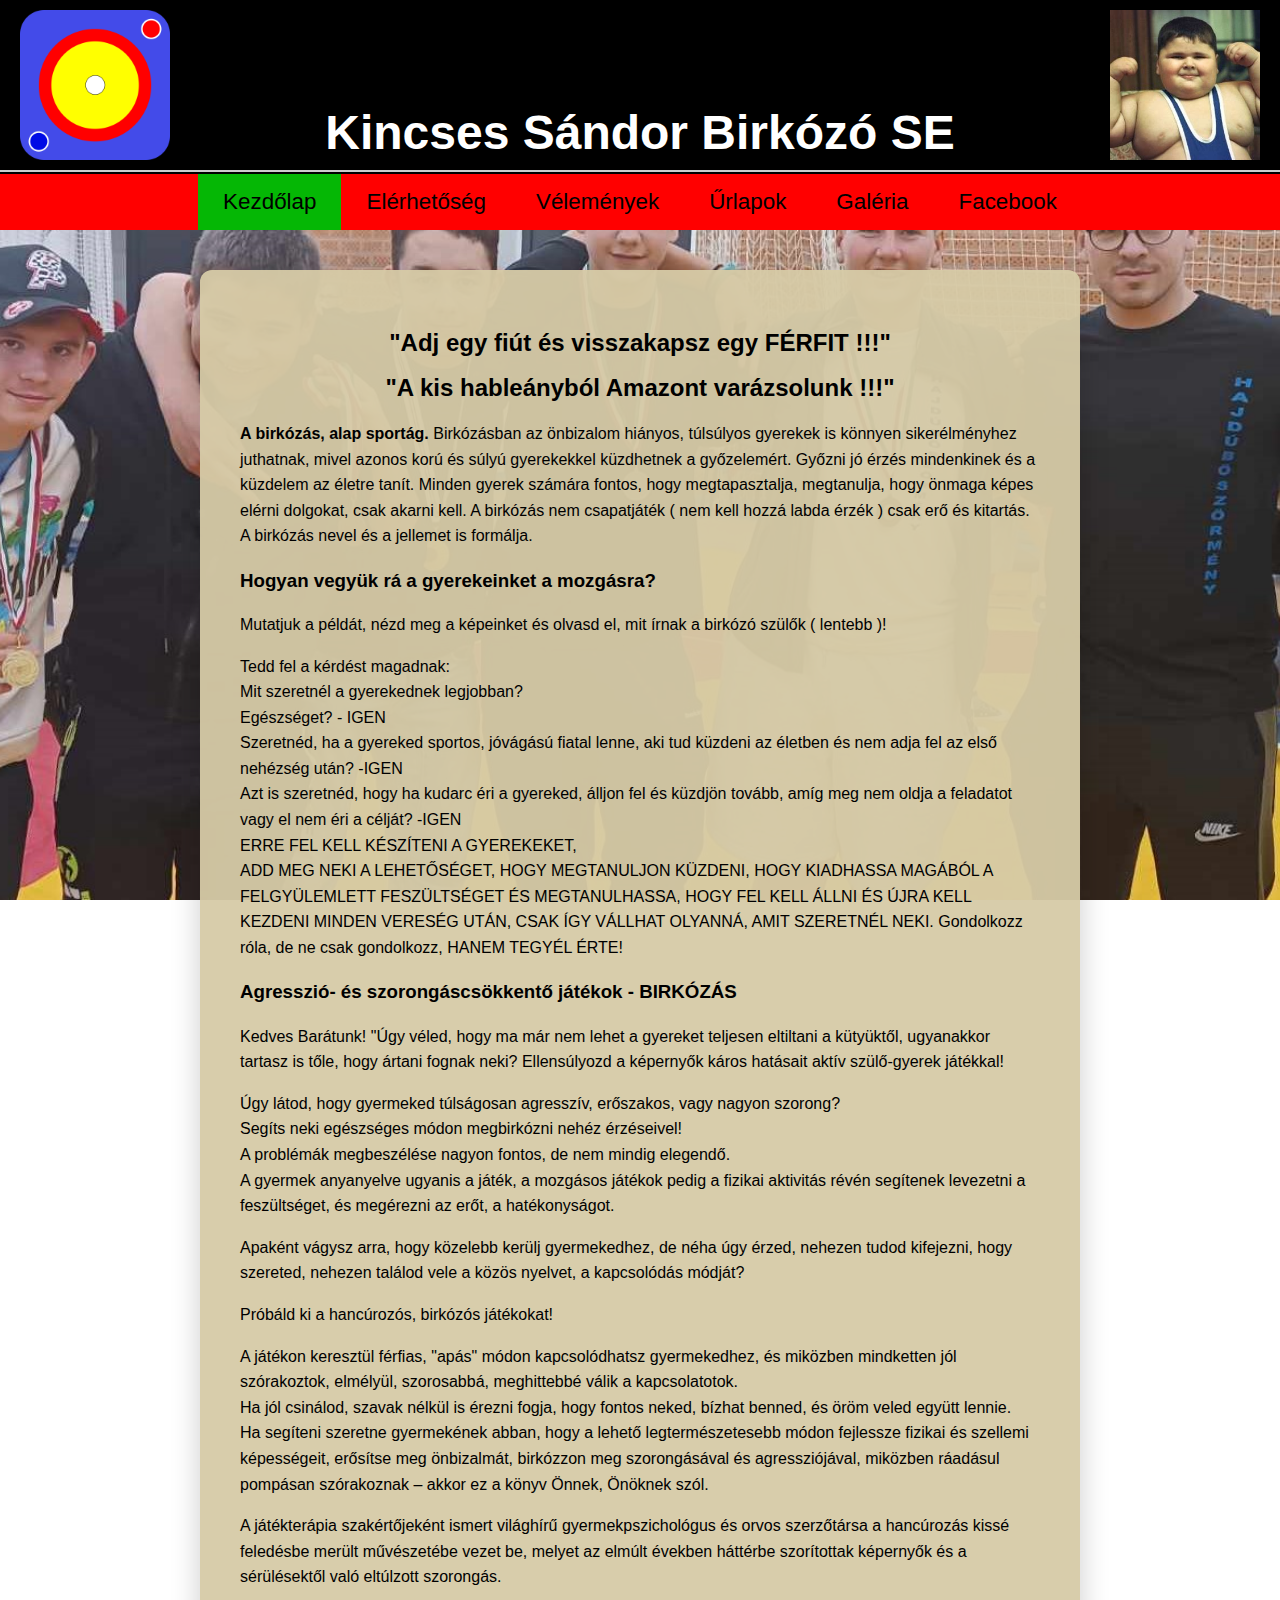
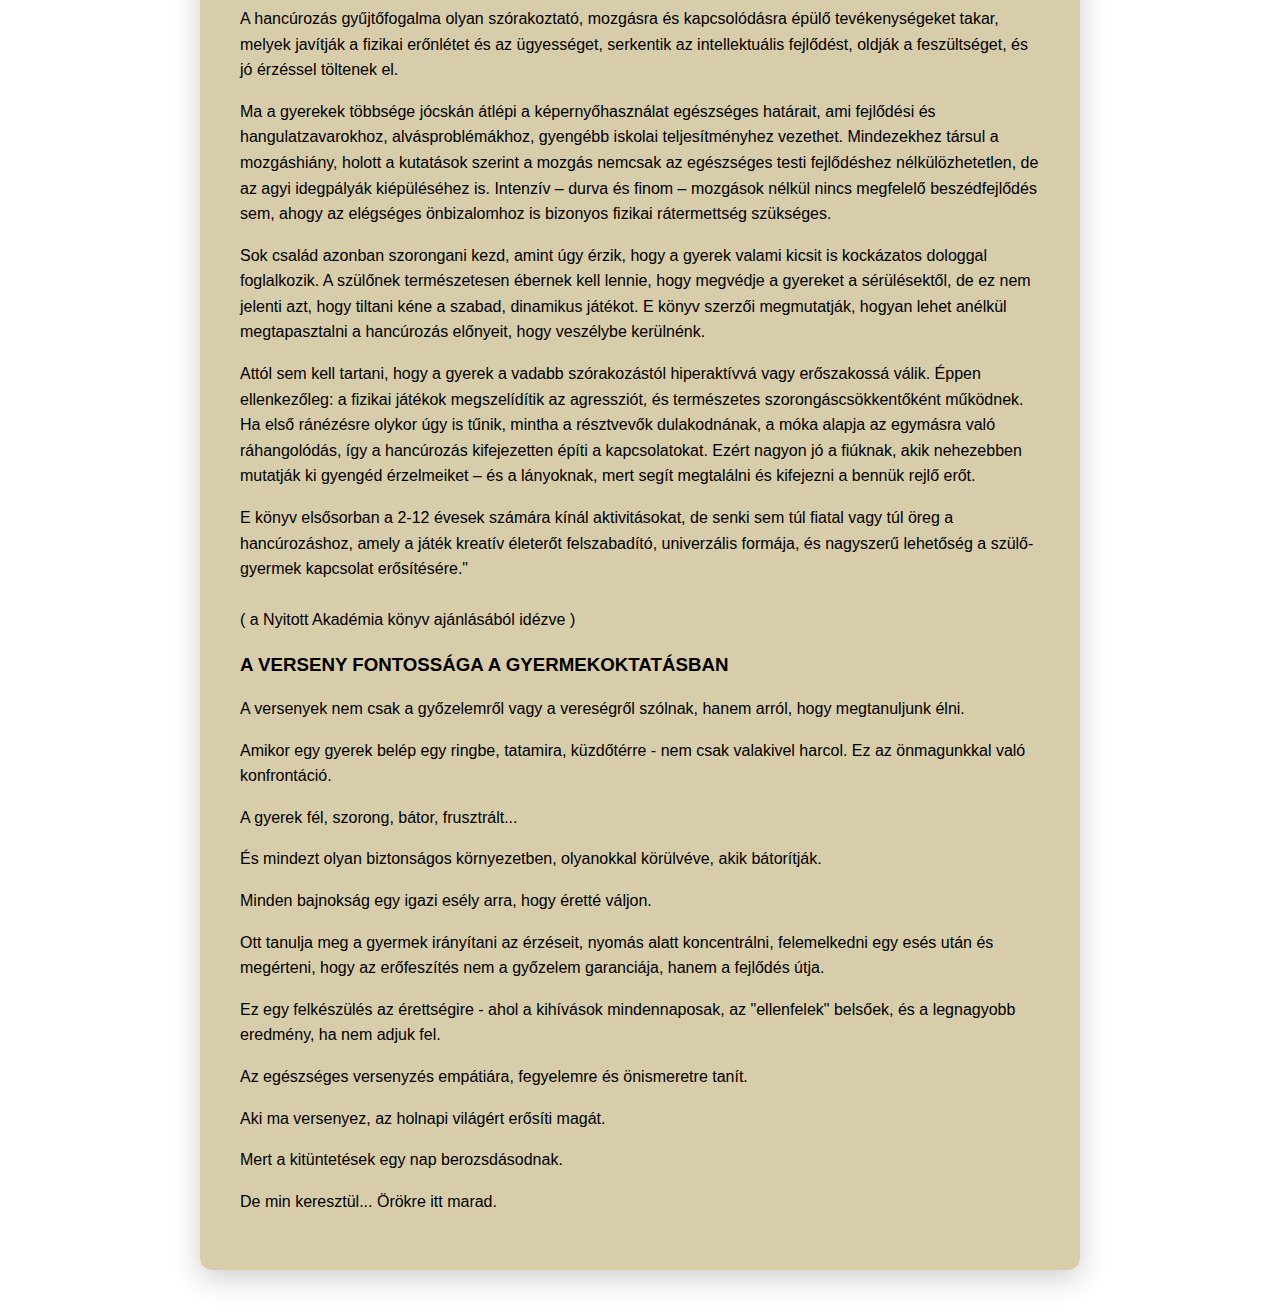
<file: index.html>
<!DOCTYPE html>
<html lang="hu">

<head>
  <meta charset="UTF-8">
  <meta name="viewport" content="width=device-width, initial-scale=1.0">
  <title>Kincses Sándor Birkózó SE - Kezdőlap</title>
  <link rel="stylesheet" href="index.css">
</head>

<body>
  <!-- Ugrás a tartalomhoz link – az oldal legelején -->
  <a href="#main-content" class="skip-link">Ugrás a fő tartalomhoz</a>

  <header class="header">
    <div class="logo logo-left">
      <img src="kepek/birk_logo.png" alt="Logo 1">
    </div>
    <div class="title">
      <h1>Kincses Sándor Birkózó SE</h1>
    </div>
    <div class="logo logo-right">
        <!-- EZEN MÉG ALAKÍTANI KELL-->
      <img src="kepek/birk_logo22.jpg" alt="Logo 2" id="dagi">
    </div>
  </header>

  <div class="menu-toggle" id="menu-toggle">
    ☰
  </div>

  <nav class="navbar" id="navbar">
    <a href="index.html" class="active">Kezdőlap</a>
    <a href="elerhetoseg.html">Elérhetőség</a>
    <a href="reviews.html">Vélemények</a>
    <a href="form.html">Űrlapok</a>
    <a href="gallery.html">Galéria</a>
    <a href="https://www.facebook.com/birkozas.hajduboszormeny" id="fb" target="_blank">Facebook</a>
  </nav>

  <main class="content" id="main-content">
    <div class="content-box">
      <h2 class="motiv">"Adj egy fiút és visszakapsz egy FÉRFIT !!!"</h2>
      <h2 class="motiv">"A kis hableányból Amazont varázsolunk !!!"</h2>
      <p>
        <b>A birkózás, alap sportág.</b> Birkózásban az önbizalom hiányos, túlsúlyos gyerekek is könnyen sikerélményhez juthatnak, mivel azonos korú és súlyú gyerekekkel küzdhetnek a győzelemért. 
        Győzni jó érzés mindenkinek és a küzdelem az életre tanít. Minden gyerek számára fontos, hogy megtapasztalja, megtanulja, hogy önmaga képes elérni dolgokat, csak akarni kell. 
        A birkózás nem csapatjáték ( nem kell hozzá labda érzék ) csak erő és kitartás. A birkózás nevel és a jellemet is formálja.
      </p>
      
        <h3>Hogyan vegyük rá a gyerekeinket a mozgásra?</h3>
        <p>
        Mutatjuk a példát, nézd meg a képeinket és olvasd el, mit írnak a birkózó szülők ( lentebb )!
        </p>
        <p>
        Tedd fel a kérdést magadnak:<br>
        Mit szeretnél a gyerekednek legjobban?<br>
        Egészséget? - IGEN<br>
        Szeretnéd, ha a gyereked sportos, jóvágású fiatal lenne, aki tud küzdeni az életben és nem adja fel az első nehézség után? -IGEN<br>
        Azt is szeretnéd, hogy ha kudarc éri a gyereked, álljon fel és küzdjön tovább, amíg meg nem oldja a feladatot vagy el nem éri a célját? -IGEN<br>
        ERRE FEL KELL KÉSZÍTENI A GYEREKEKET,<br>
        ADD MEG NEKI A LEHETŐSÉGET, HOGY MEGTANULJON KÜZDENI, HOGY KIADHASSA MAGÁBÓL A FELGYÜLEMLETT FESZÜLTSÉGET ÉS MEGTANULHASSA, HOGY FEL KELL ÁLLNI ÉS ÚJRA KELL KEZDENI MINDEN VERESÉG UTÁN,
        CSAK ÍGY VÁLLHAT OLYANNÁ, AMIT SZERETNÉL NEKI.
        Gondolkozz róla, de ne csak gondolkozz,
        HANEM TEGYÉL ÉRTE!
      </p>

        <article>
        <h3>Agresszió- és szorongáscsökkentő játékok - BIRKÓZÁS</h3>
        <p>
        Kedves Barátunk!
        "Úgy véled, hogy ma már nem lehet a gyereket teljesen eltiltani a kütyüktől, ugyanakkor tartasz is tőle, hogy ártani fognak neki? Ellensúlyozd a képernyők káros hatásait aktív szülő-gyerek játékkal!
        </p>
        <p>
        Úgy látod, hogy gyermeked túlságosan agresszív, erőszakos, vagy nagyon szorong?<br>
        Segíts neki egészséges módon megbirkózni nehéz érzéseivel!<br>
        A problémák megbeszélése nagyon fontos, de nem mindig elegendő.<br>
        A gyermek anyanyelve ugyanis a játék, a mozgásos játékok pedig a fizikai aktivitás révén segítenek levezetni a feszültséget, és megérezni az erőt, a hatékonyságot.
        </p>
        <p>
        Apaként vágysz arra, hogy közelebb kerülj gyermekedhez, de néha úgy érzed, nehezen tudod kifejezni, hogy szereted, nehezen találod vele a közös nyelvet, a kapcsolódás módját?
        </p>
        <p>
        Próbáld ki a hancúrozós, birkózós játékokat!
        </p>
        <p>
        A játékon keresztül férfias, "apás" módon kapcsolódhatsz gyermekedhez, és miközben mindketten jól szórakoztok, elmélyül, szorosabbá, meghittebbé válik a kapcsolatotok.<br>
        Ha jól csinálod, szavak nélkül is érezni fogja, hogy fontos neked, bízhat benned, és öröm veled együtt lennie.<br>
        Ha segíteni szeretne gyermekének abban, hogy a lehető legtermészetesebb módon fejlessze fizikai és szellemi képességeit, erősítse meg önbizalmát, birkózzon meg szorongásával és agressziójával, miközben ráadásul pompásan szórakoznak – akkor ez a könyv Önnek, Önöknek szól.
        </p>
        <p>
        A játékterápia szakértőjeként ismert világhírű gyermekpszichológus és orvos szerzőtársa a hancúrozás kissé feledésbe merült művészetébe vezet be, melyet az elmúlt években háttérbe szorítottak képernyők és a sérülésektől való eltúlzott szorongás.
        </p>
        <p>
        A hancúrozás gyűjtőfogalma olyan szórakoztató, mozgásra és kapcsolódásra épülő tevékenységeket takar, melyek javítják a fizikai erőnlétet és az ügyességet, serkentik az intellektuális fejlődést, oldják a feszültséget, és jó érzéssel töltenek el.
        </p>
        <p>
        Ma a gyerekek többsége jócskán átlépi a képernyőhasználat egészséges határait, ami fejlődési és hangulatzavarokhoz, alvásproblémákhoz, gyengébb iskolai teljesítményhez vezethet. Mindezekhez társul a mozgáshiány, holott a kutatások szerint a mozgás nemcsak az egészséges testi fejlődéshez nélkülözhetetlen, de az agyi idegpályák kiépüléséhez is. Intenzív – durva és finom – mozgások nélkül nincs megfelelő beszédfejlődés sem, ahogy az elégséges önbizalomhoz is bizonyos fizikai rátermettség szükséges.
        </p>
        <p>
        Sok család azonban szorongani kezd, amint úgy érzik, hogy a gyerek valami kicsit is kockázatos dologgal foglalkozik. A szülőnek természetesen ébernek kell lennie, hogy megvédje a gyereket a sérülésektől, de ez nem jelenti azt, hogy tiltani kéne a szabad, dinamikus játékot. E könyv szerzői megmutatják, hogyan lehet anélkül megtapasztalni a hancúrozás előnyeit, hogy veszélybe kerülnénk.
        </p>
        <p>
        Attól sem kell tartani, hogy a gyerek a vadabb szórakozástól hiperaktívvá vagy erőszakossá válik. Éppen ellenkezőleg: a fizikai játékok megszelídítik az agressziót, és természetes szorongáscsökkentőként működnek. Ha első ránézésre olykor úgy is tűnik, mintha a résztvevők dulakodnának, a móka alapja az egymásra való ráhangolódás, így a hancúrozás kifejezetten építi a kapcsolatokat. Ezért nagyon jó a fiúknak, akik nehezebben mutatják ki gyengéd érzelmeiket – és a lányoknak, mert segít megtalálni és kifejezni a bennük rejlő erőt.
        </p>
        <p>
        E könyv elsősorban a 2-12 évesek számára kínál aktivitásokat, de senki sem túl fiatal vagy túl öreg a hancúrozáshoz, amely a játék kreatív életerőt felszabadító, univerzális formája, és nagyszerű lehetőség a szülő-gyermek kapcsolat erősítésére."<br>
        <br>( a Nyitott Akadémia könyv ajánlásából idézve )
      </p>
      </article>

      <h3>A VERSENY FONTOSSÁGA A GYERMEKOKTATÁSBAN</h3>
      <p>
        A versenyek nem csak a győzelemről vagy a vereségről szólnak, hanem arról, hogy megtanuljunk élni.
      </p>
      <p>
        Amikor egy gyerek belép egy ringbe, tatamira, küzdőtérre - nem csak valakivel harcol. Ez az önmagunkkal való konfrontáció.
      </p>
      <p>
        A gyerek fél, szorong, bátor, frusztrált...
      </p>
      <p>
        És mindezt olyan biztonságos környezetben, olyanokkal körülvéve, akik bátorítják.
      </p>
      <p>
        Minden bajnokság egy igazi esély arra, hogy éretté váljon.
      </p>
      <p>
        Ott tanulja meg a gyermek irányítani az érzéseit, nyomás alatt koncentrálni, felemelkedni egy esés után és megérteni, hogy az erőfeszítés nem a győzelem garanciája, hanem a fejlődés útja.
      </p>
      <p>
        Ez egy felkészülés az érettségire - ahol a kihívások mindennaposak, az "ellenfelek" belsőek, és a legnagyobb eredmény, ha nem adjuk fel.
      </p>
      <p>
        Az egészséges versenyzés empátiára, fegyelemre és önismeretre tanít.
      </p>
      <p>
        Aki ma versenyez, az holnapi világért erősíti magát.
      </p>
      <p>
        Mert a kitüntetések egy nap berozsdásodnak.
      </p>
      <p>
        De min keresztül... Örökre itt marad.
      </p>
    </div>
  </main>

  <!-- Navbar ragadása -->
<script>
  window.addEventListener("scroll", function () {
    const navbar = document.querySelector(".navbar");
    const body = document.body;

    if(window.innerWidth > 768)
    {
      if (window.scrollY > 170) {
        navbar.classList.add("sticky");
        body.classList.add("sticky-nav-active");
      } else {
        navbar.classList.remove("sticky");
        body.classList.remove("sticky-nav-active");
    }
  }
  });
</script>
  
  <!-- Ezt nyugodtan berakhatod több script közé -->
<script>
  const toggle = document.getElementById('menu-toggle');
  const navbar = document.getElementById('navbar');

  toggle.addEventListener('click', () => {
    navbar.classList.toggle('active');
  });
</script>


</body>
</html>
</file>
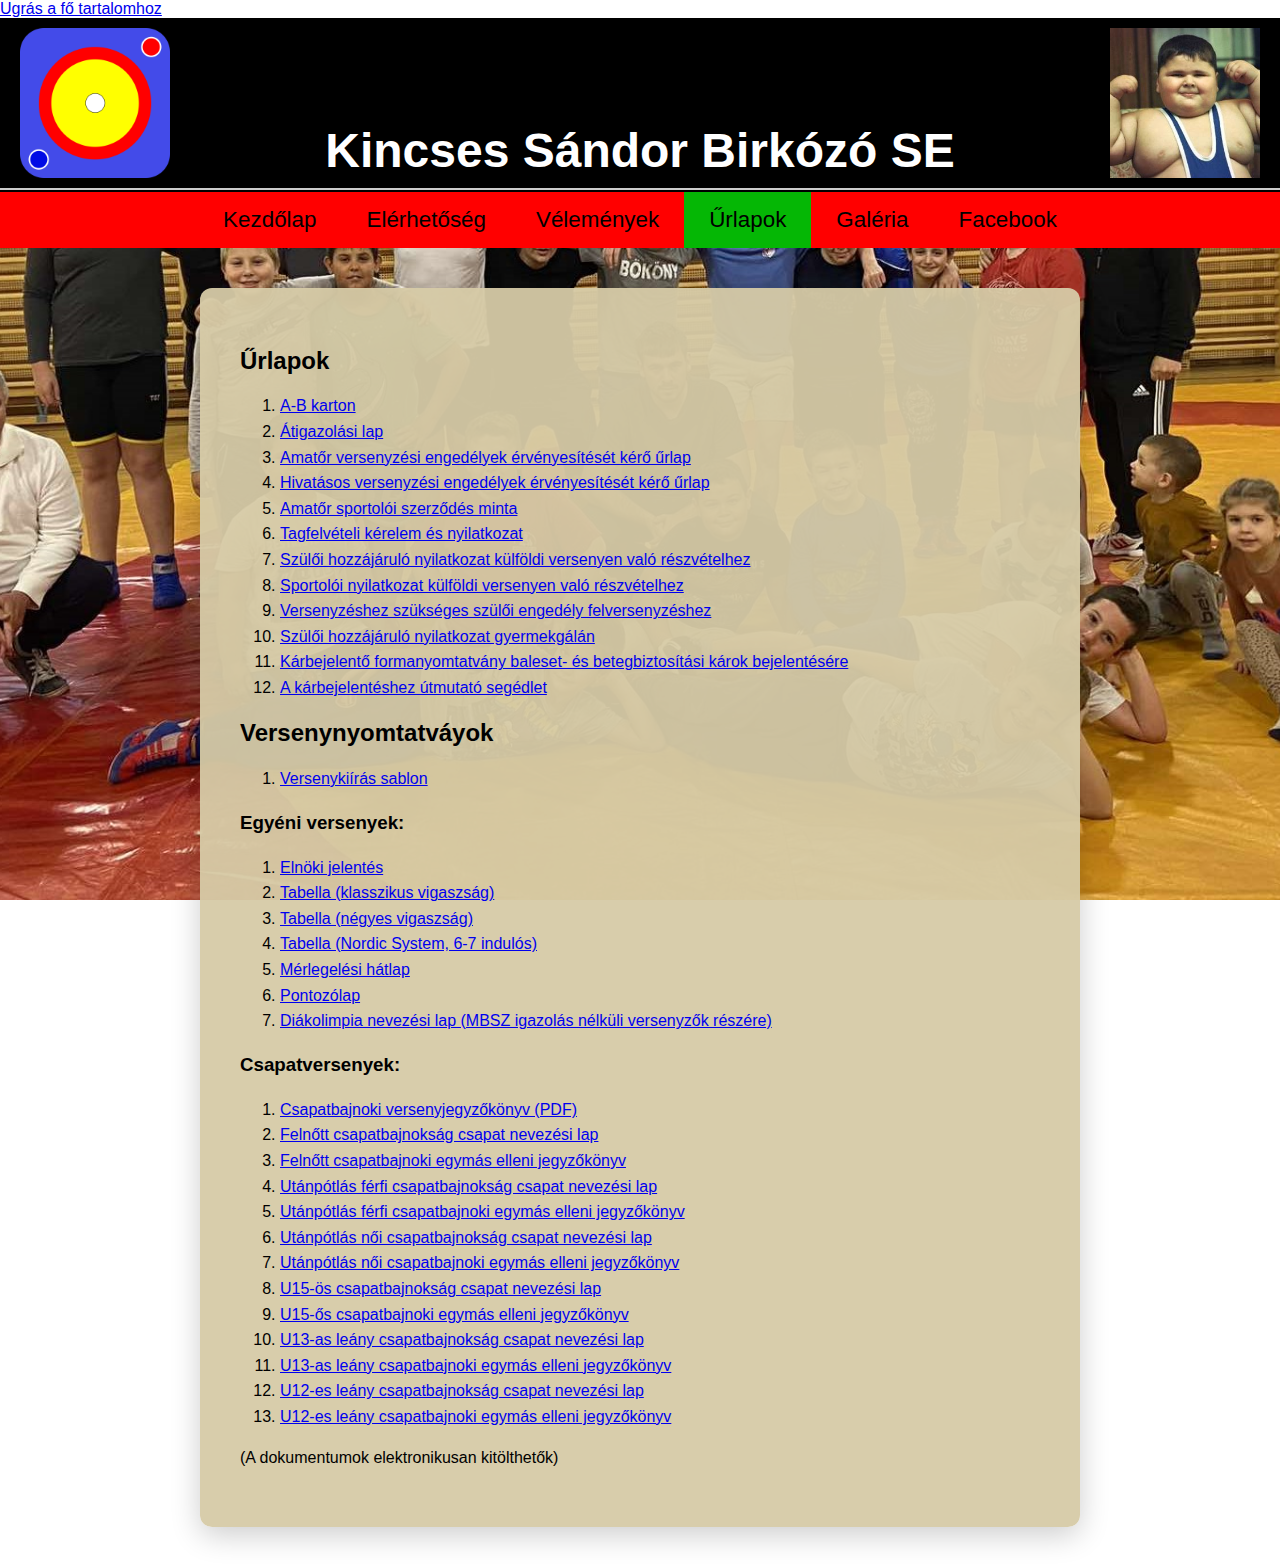
<file: form.html>
<!DOCTYPE html>
    <html lang="hu">
<head>
  <meta charset="UTF-8">
  <meta name="viewport" content="width=device-width, initial-scale=1.0">
  <title>Kincses Sándor Birkózó SE - Űrlapok</title>
  <link rel="stylesheet" href="form.css">
</head>

<body>
  <!-- Ugrás a tartalomhoz link – az oldal legelején -->
  <a href="#main-content" class="skip-link">Ugrás a fő tartalomhoz</a>

    <header class="header">
      <div class="logo logo-left">
        <img src="kepek/birk_logo.png" alt="Logo 1">
      </div>
      <div class="title">
        <h1>Kincses Sándor Birkózó SE</h1>
      </div>
      <div class="logo logo-right">
          <!-- EZEN MÉG ALAKÍTANI KELL-->
        <img src="kepek/birk_logo22.jpg" alt="Logo 2">
      </div>
    </header>

    <div class="menu-toggle" id="menu-toggle">
      ☰
    </div>
  
    <nav class="navbar" id="navbar">
      <a href="index.html">Kezdőlap</a>
      <a href="elerhetoseg.html">Elérhetőség</a>
      <a href="reviews.html">Vélemények</a>
      <a href="form.html" class="active">Űrlapok</a>
      <a href="gallery.html">Galéria</a>
      <a href="https://www.facebook.com/birkozas.hajduboszormeny" id="fb" target="_blank">Facebook</a>
    </nav>

    <main class="content">
      <div class="content-box">
        <h2>Űrlapok</h2>
        <ol>
          <li><a href="https://birkozoszov.hu/images/uploaded/egyeb_pdf_dokumentumok/mbsz_ab_karton_kesz2023.docx" target="_blank">A-B karton</a></li>
          <li><a href="https://birkozoszov.hu/images/uploaded/urlapok-mbsz/urlapok-2025/mbsz-atigazolasi-lap-2022.docx" target="_blank">Átigazolási lap</a></li>
          <li><a href="https://birkozoszov.hu/images/uploaded/urlapok-mbsz/mbsz-amator-versenyeng-kero-urlap-2025.docx" target="_blank">Amatőr versenyzési engedélyek érvényesítését kérő űrlap</a></li>
          <li><a href="https://birkozoszov.hu/images/uploaded/urlapok-mbsz/mbsz-hivatasos-versenyeng-kero-urlap-2025.docx" target="_blank">Hivatásos versenyzési engedélyek érvényesítését kérő űrlap</a></li>
          <li><a href="https://birkozoszov.hu/images/uploaded/urlapok-mbsz/urlapok-2025/mbsz-amator-sportoloi-szerzodes-minta-2025.docx" target="_blank">Amatőr sportolói szerződés minta</a></li>
          <li><a href="https://birkozoszov.hu/images/uploaded/urlapok-mbsz/urlapok-2025/mbsz_tagfelveteli_kerelem_nyilatkozat_1.%20sz.%20mell%C3%A9klet%202022.(11.18.).doc" target="_blank">Tagfelvételi kérelem és nyilatkozat</a></li>
          <li><a href="https://birkozoszov.hu/images/uploaded/urlapok-mbsz/urlapok-2025/mbsz-szuloi-kulfoldi-versenyhez-2025.docx" target="_blank">Szülői hozzájáruló nyilatkozat külföldi versenyen való részvételhez</a></li>
          <li><a href="https://birkozoszov.hu/images/uploaded/urlapok-mbsz/urlapok-2025/mbsz-sportolo-kulfoldi-versenyen-valo-indulashoz.docx" target="_blank">Sportolói nyilatkozat külföldi versenyen való részvételhez</a></li>
          <li><a href="https://birkozoszov.hu/images/uploaded/urlapok-mbsz/mbsz-szuloi-es-szakosztalyi-nyilatkozat-felversenyzeshez-2025.docx" target="_blank">Versenyzéshez szükséges szülői engedély felversenyzéshez</a></li>
          <li><a href="https://birkozoszov.hu/images/uploaded/urlapok-mbsz/urlapok-2025/mbsz-szuloi-nyilatkozat-gyermekgala.docx" target="_blank">Szülői hozzájáruló nyilatkozat gyermekgálán</a></li>
          <li><a href="https://birkozoszov.hu/images/uploaded/urlapok-mbsz/mbsz-karbejelento-urlap2024-colonnade.pdf" target="_blank">Kárbejelentő formanyomtatvány baleset- és betegbiztosítási károk bejelentésére</a></li>
          <li><a href="https://birkozoszov.hu/images/uploaded/urlapok-mbsz/mbsz-karbejelento-utmutato2024colonnade.pdf" target="_blank">A kárbejelentéshez útmutató segédlet</a></li>
        </ol>

        <h2>Versenynyomtatváyok</h2>
        <ol>
          <li><a href="https://birkozoszov.hu/images/uploaded/urlapok-mbsz/versenykiirassablon.docx" target="_blank">Versenykiírás sablon</a></li>
        </ol>

        <h3>Egyéni versenyek:</h3>
        <ol>
          <li><a href="https://birkozoszov.hu/images/uploaded/urlapok-mbsz/urlapok-2025/mbsz-elnoki-jelentes-urlap-2016-09-12.docx" target="_blank">Elnöki jelentés</a></li>
          <li><a href="https://birkozoszov.hu/images/uploaded/urlapok-mbsz/urlapok-2025/mbsz-tabella-egyes-vigaszag-felnott-2025.doc" target="_blank">Tabella (klasszikus vigaszság)</a></li>
          <li><a href="http://birkozoszov.hu/docs/tabella4vigaszagurlap20170131mbsz.xls" target="_blank">Tabella (négyes vigaszság)</a></li>
          <li><a href="https://birkozoszov.hu/images/uploaded/urlapok-mbsz/mbsz-nordic-system6-7indulo-2025.docx" target="_blank">Tabella (Nordic System, 6-7 indulós)</a></li>
          <li><a href="http://birkozoszov.hu/docs/merlegelesi-hatlap.xls" target="_blank">Mérlegelési hátlap</a></li>
          <li><a href="http://birkozoszov.hu/docs/pontozlapurlap20170210mbsz.xls" target="_blank">Pontozólap</a></li>
          <li><a href="http://birkozoszov.hu/docs/diakolimpianevezesilap20170201mbsz.pdf" target="_blank">Diákolimpia nevezési lap (MBSZ igazolás nélküli versenyzők részére)</a></li>
        </ol>

        <h3>Csapatversenyek:</h3>
        <ol>
          <li><a href="http://birkozoszov.hu/docs/csbjegyzokonyv20160210mbsz.pdf" target="_blank">Csapatbajnoki versenyjegyzőkönyv (PDF)</a></li>
          <li><a href="https://birkozoszov.hu/images/uploaded/urlapok-mbsz/urlapok-2025/mbsz-feln-csb-nevezesi-lap-word-2025.docx" target="_blank">Felnőtt csapatbajnokság csapat nevezési lap</a></li>
          <li><a href="https://birkozoszov.hu/images/uploaded/urlapok-mbsz/urlapok-2025/mbsz-feln-csb-egymas-elleni-word-2025.docx" target="_blank">Felnőtt csapatbajnoki egymás elleni jegyzőkönyv</a></li>
          
          <li><a href="https://birkozoszov.hu/images/uploaded/urlapok-mbsz/urlapok-2025/mbsz-up-csb-nevezesi-lap-word-2025.docx" target="_blank">Utánpótlás férfi csapatbajnokság csapat nevezési lap</a></li>
          <li><a href="https://birkozoszov.hu/images/uploaded/urlapok-mbsz/urlapok-2025/mbsz-up-csb-egymas-elleni-word-2025.docx" target="_blank">Utánpótlás férfi csapatbajnoki egymás elleni jegyzőkönyv</a></li>
          <li><a href="https://birkozoszov.hu/images/uploaded/urlapok-mbsz/urlapok-2025/mbsz-up-noi-csb-nevezesi-lap-word-2025.docx" target="_blank">Utánpótlás női csapatbajnokság csapat nevezési lap</a></li>
          <li><a href="https://birkozoszov.hu/images/uploaded/urlapok-mbsz/urlapok-2025/mbsz-up-noi-csb-egymas-elleni-word-2025.docx" target="_blank">Utánpótlás női csapatbajnoki egymás elleni jegyzőkönyv</a></li>
          
          <li><a href="https://birkozoszov.hu/images/uploaded/urlapok-mbsz/urlapok-2025/mbsz-u15-csb-nevezesi-lap-word-2025.docx" target="_blank">U15-ös csapatbajnokság csapat nevezési lap</a></li>
          <li><a href="https://birkozoszov.hu/images/uploaded/urlapok-mbsz/urlapok-2025/mbsz-u15-csb-egymas-elleni-word-2025.docx" target="_blank">U15-ős csapatbajnoki egymás elleni jegyzőkönyv</a></li>
          
          <li><a href="https://birkozoszov.hu/images/uploaded/urlapok-mbsz/urlapok-2025/mbsz-u13-lany-csb-nevezesi-lap-word-2025.docx" target="_blank">U13-as leány csapatbajnokság csapat nevezési lap</a></li>
          <li><a href="https://birkozoszov.hu/images/uploaded/urlapok-mbsz/urlapok-2025/mbsz-u13-lany-csb-egymas-elleni-word-2025.docx" target="_blank">U13-as leány csapatbajnoki egymás elleni jegyzőkönyv</a></li>
        
          <li><a href="https://birkozoszov.hu/images/uploaded/urlapok-mbsz/urlapok-2025/mbsz-u12-csb-nevezesi-lap-word-2025.docx" target="_blank">U12-es leány csapatbajnokság csapat nevezési lap</a></li>
          <li><a href="https://birkozoszov.hu/images/uploaded/urlapok-mbsz/urlapok-2025/mbsz-u12-csb-egymas-elleni-word-2025.docx" target="_blank">U12-es leány csapatbajnoki egymás elleni jegyzőkönyv</a></li>
          
          
        </ol>
        <p>(A dokumentumok elektronikusan kitölthetők)</p>
      </div>
    </main>

    <script>
      const toggle = document.getElementById('menu-toggle');
      const navbar = document.getElementById('navbar');
    
      toggle.addEventListener('click', () => {
        navbar.classList.toggle('active');
      });
    </script>

    <!-- NAVIGÁCIÓS BAR RAGADÁSÁT MŰKÖDTETŐ SCRIPT -->
<script>
  window.addEventListener("scroll", function () {
    const navbar = document.querySelector(".navbar");
    const body = document.body;

    if(window.innerWidth > 768)
    {
      if (window.scrollY > 170) {
        navbar.classList.add("sticky");
        body.classList.add("sticky-nav-active");
      } else {
        navbar.classList.remove("sticky");
        body.classList.remove("sticky-nav-active");
    }
  }
  });
</script>
</body>
</file>
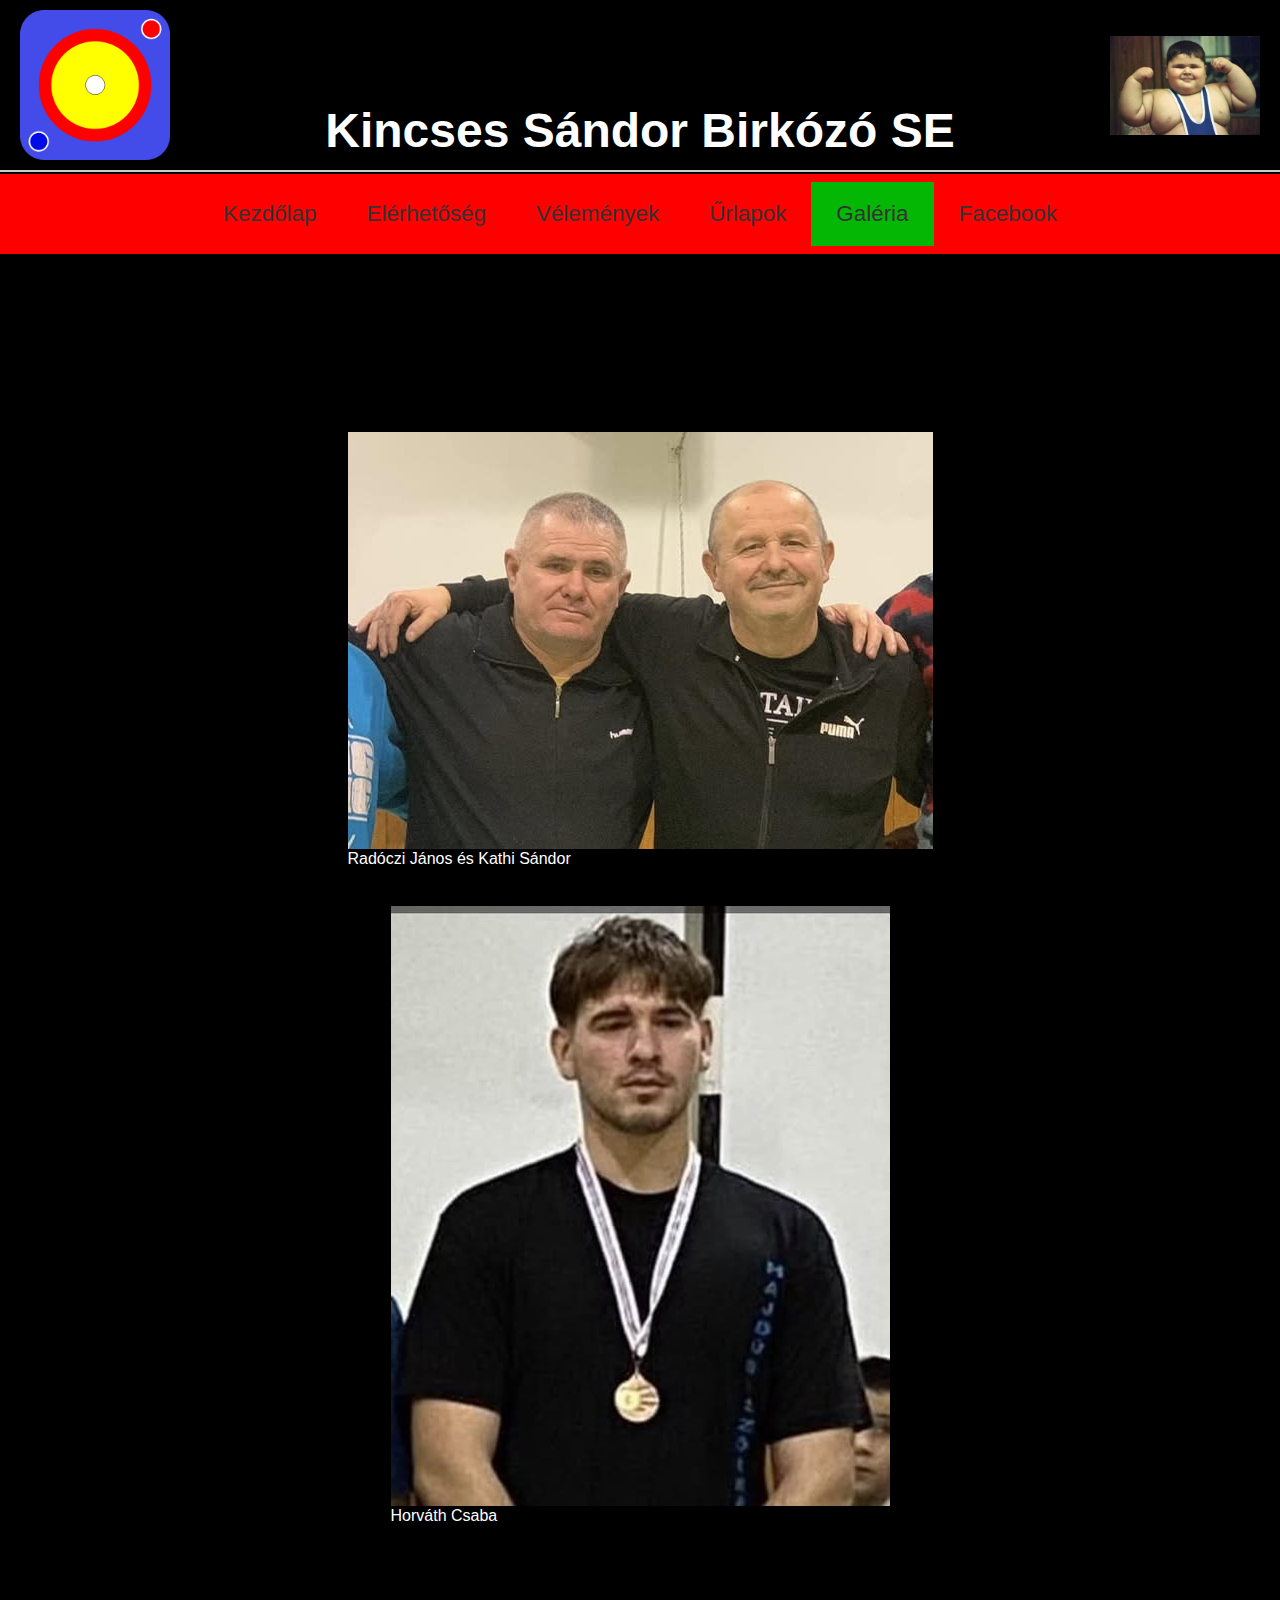
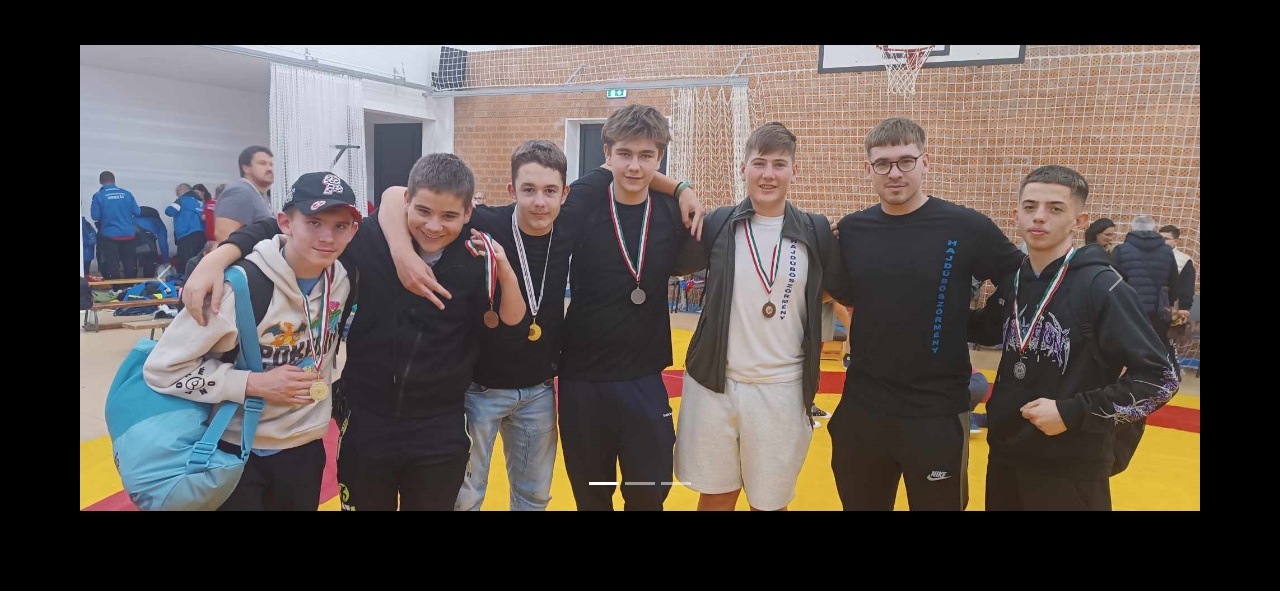
<file: gallery_backup.html>
<!DOCTYPE html>
    <html lang="hu">
<head>
  <meta charset="UTF-8">
  <meta name="viewport" content="width=device-width, initial-scale=1.0">
  <title>Kincses Sándor Birkózó SE - Galéria</title>
  <link href="https://cdn.jsdelivr.net/npm/bootstrap@5.3.3/dist/css/bootstrap.min.css" rel="stylesheet">
  <link rel="stylesheet" href="gallery.css">
</head>

<!-- NAVBAR RAGADÁS -->
<script>
  window.addEventListener("scroll", function () {
    const navbar = document.querySelector(".navbar");
    const body = document.body;

    if(window.innerWidth > 768)
    {
      if (window.scrollY > 170) {
        navbar.classList.add("sticky");
        body.classList.add("sticky-nav-active");
      } else {
        navbar.classList.remove("sticky");
        body.classList.remove("sticky-nav-active");
    }
  }
  });
</script>

<body>
    <header class="header">
      <div class="logo logo-left">
        <img src="birk_logo.png" alt="Logo 1">
      </div>
      <div class="title">
        <h1>Kincses Sándor Birkózó SE</h1>
      </div>
      <div class="logo logo-right">
          <!-- EZEN MÉG ALAKÍTANI KELL-->
        <img src="birk_logo2.jpg" alt="Logo 2">
      </div>
    </header>

    <div class="menu-toggle" id="menu-toggle">
      ☰
    </div>
  
    <nav class="navbar" id="navbar">
      <a href="index.html">Kezdőlap</a>
      <a href="elerhetoseg.html">Elérhetőség</a>
      <a href="reviews.html">Vélemények</a>
      <a href="form.html">Űrlapok</a>
      <a href="gallery.html" class="active">Galéria</a>
      <a href="https://www.facebook.com/birkozas.hajduboszormeny" id="fb" target="_blank">Facebook</a>
    </nav>

    <main class="content">
      <div class="content-box">
    <section class="coaches">
      <h2><strong>Edzők:</strong></h2>
      <div class="coach-gallery">
        <div class="coach">
          <figure>
          <img src="edzők.jpg" alt="Radóczi János és Kathi Sándor">
            <figcaption>Radóczi János és Kathi Sándor</figcaption>
          </figure>
        </div>
        <div class="coach">
          <figure>
          <img src="csabi2.jpg" alt="Horváth Csaba">
          <figcaption>Horváth Csaba</figcaption>
          </figure>
        </div>
      </div>
    </section>
  
      <h2 class="mt-5 mb-3"><strong>Ilyen volt, ilyen lett</strong></h2>
  
      <div class="carousel-container">
      <div id="carouselExampleIndicators" class="carousel slide" data-bs-ride="carousel">
        <div class="carousel-indicators">
          <button type="button" data-bs-target="#carouselExampleIndicators" data-bs-slide-to="0" class="active" aria-current="true" aria-label="Slide 1"></button>
          <button type="button" data-bs-target="#carouselExampleIndicators" data-bs-slide-to="1" aria-label="Slide 2"></button>
          <button type="button" data-bs-target="#carouselExampleIndicators" data-bs-slide-to="2" aria-label="Slide 3"></button>
        </div>
      
        <div class="carousel-inner">
          <div class="carousel-item active">
            <img src="csapat2.jpg" class="d-block w-100" alt="First slide">
          </div>
          <div class="carousel-item">
            <img src="csapat2.jpg" class="d-block w-100" alt="Second slide">
          </div>
          <div class="carousel-item">
            <img src="csapat2.jpg" class="d-block w-100" alt="Third slide">
          </div>
        </div>
      
        <button class="carousel-control-prev" type="button" data-bs-target="#carouselExampleIndicators" data-bs-slide="prev">
          <span class="carousel-control-prev-icon" aria-hidden="true"></span>
          <span class="visually-hidden">Előző</span>
        </button>
        <button class="carousel-control-next" type="button" data-bs-target="#carouselExampleIndicators" data-bs-slide="next">
          <span class="carousel-control-next-icon" aria-hidden="true"></span>
          <span class="visually-hidden">Következő</span>
        </button>
      </div>
      </div>

      <script src="https://cdn.jsdelivr.net/npm/bootstrap@5.3.3/dist/js/bootstrap.bundle.min.js"></script>

      </div>
    </main>
      
    <!-- Mobilos menü megjelenítése -->
    <script>
      const toggle = document.getElementById('menu-toggle');
      const navbar = document.getElementById('navbar');
    
      toggle.addEventListener('click', () => {
        navbar.classList.toggle('active');
      });
    </script>
</body>
</file>
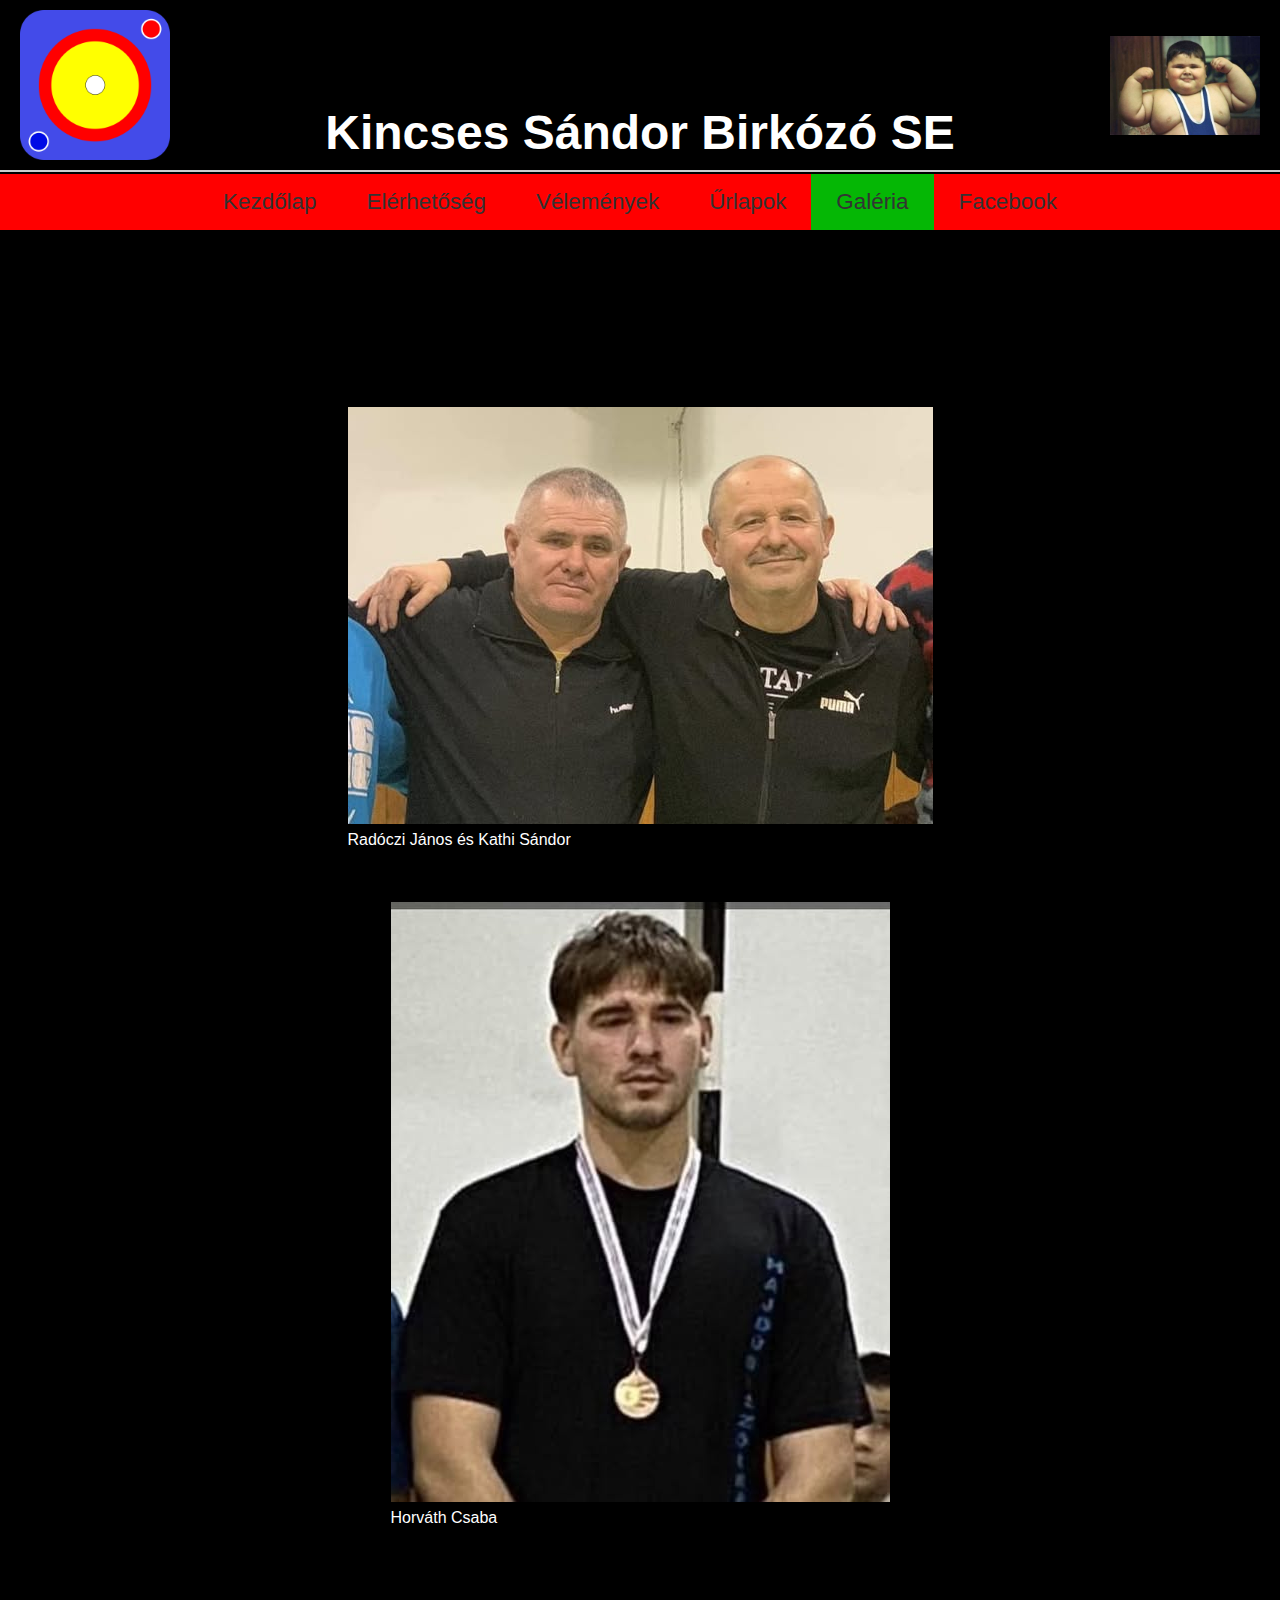
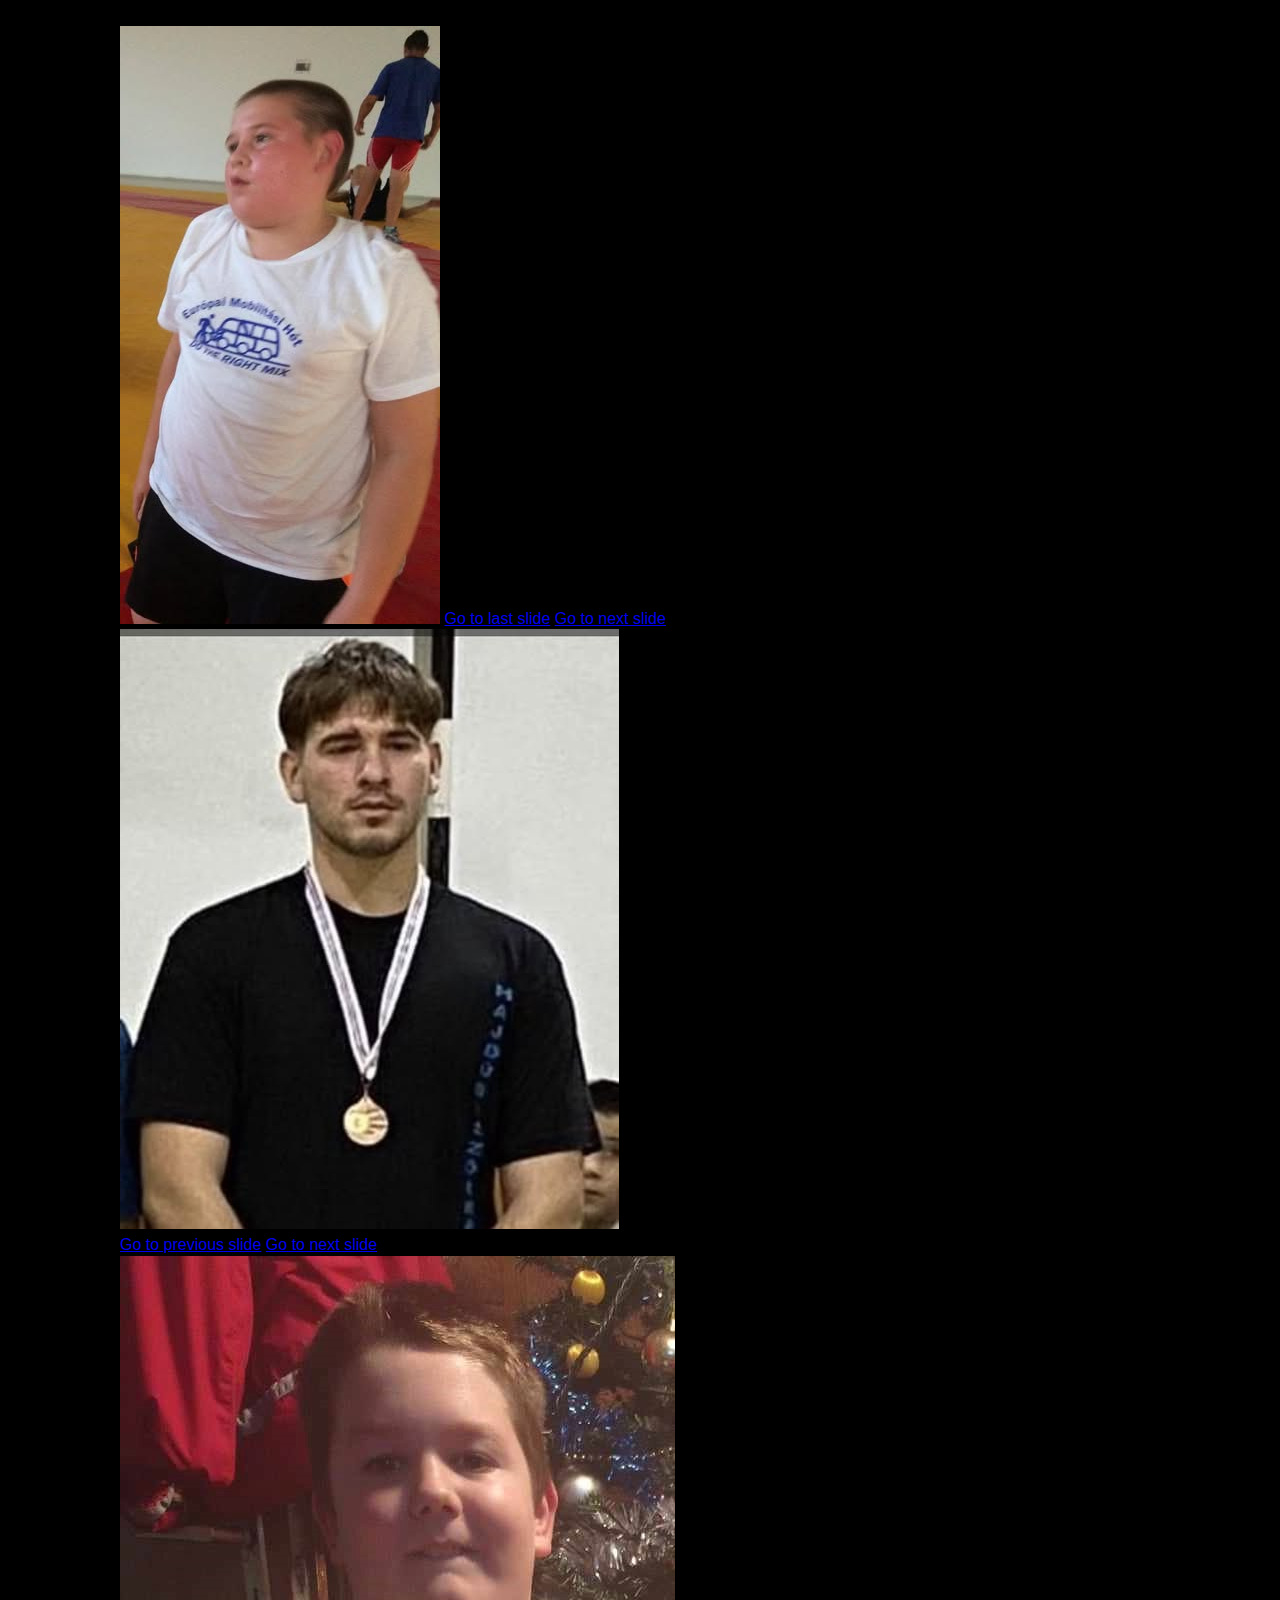
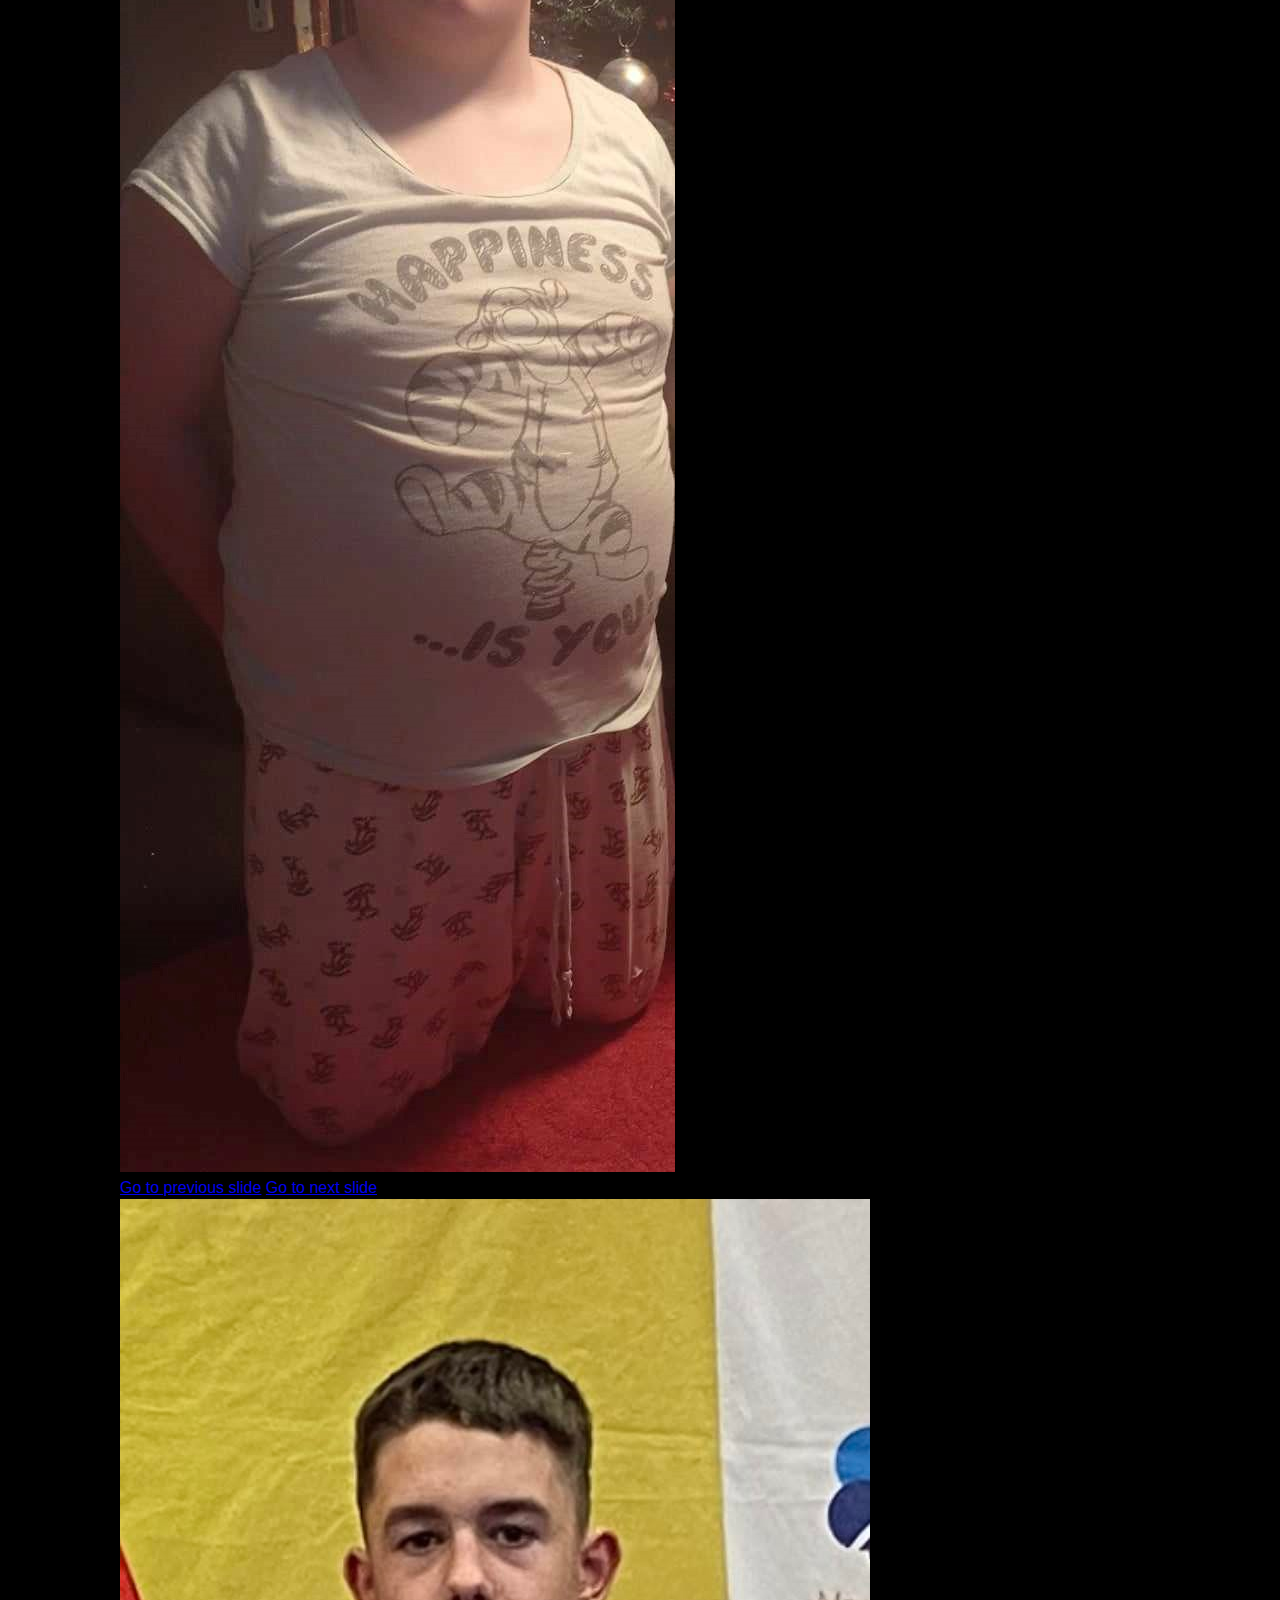
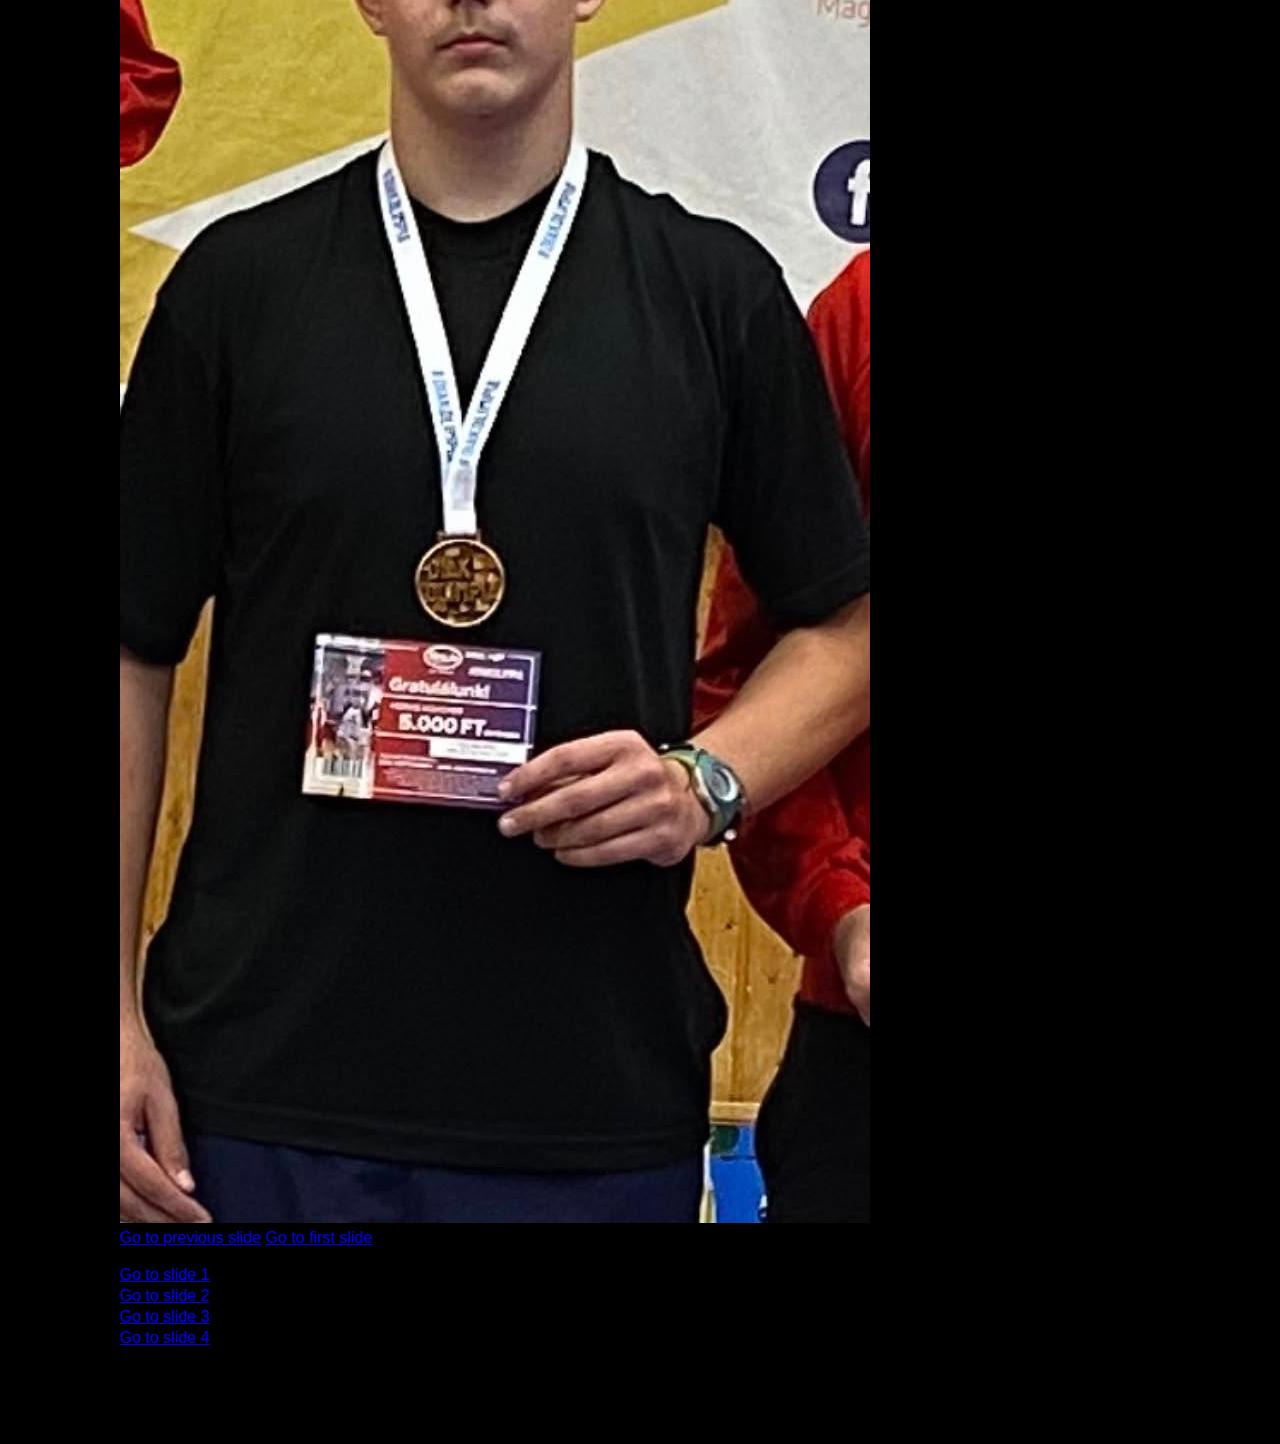
<file: gallery_css_carousel.html>
<!DOCTYPE html>
    <html lang="hu">
<head>
  <meta charset="UTF-8">
  <meta name="viewport" content="width=device-width, initial-scale=1.0">
  <title>Kincses Sándor Birkózó SE - Galéria</title>
  <link rel="stylesheet" href="gallery.css">
</head>

<!-- NAVBAR RAGADÁS -->
<script>
  window.addEventListener("scroll", function () {
    const navbar = document.querySelector(".navbar");
    const body = document.body;

    if(window.innerWidth > 768)
    {
      if (window.scrollY > 170) {
        navbar.classList.add("sticky");
        body.classList.add("sticky-nav-active");
      } else {
        navbar.classList.remove("sticky");
        body.classList.remove("sticky-nav-active");
    }
  }
  });
</script>

<body>
    <header class="header">
      <div class="logo logo-left">
        <img src="birk_logo.png" alt="Logo 1">
      </div>
      <div class="title">
        <h1>Kincses Sándor Birkózó SE</h1>
      </div>
      <div class="logo logo-right">
          <!-- EZEN MÉG ALAKÍTANI KELL-->
        <img src="birk_logo2.jpg" alt="Logo 2">
      </div>
    </header>

    <div class="menu-toggle" id="menu-toggle">
      ☰
    </div>
  
    <nav class="navbar" id="navbar">
      <a href="index.html">Kezdőlap</a>
      <a href="elerhetoseg.html">Elérhetőség</a>
      <a href="reviews.html">Vélemények</a>
      <a href="form.html">Űrlapok</a>
      <a href="gallery.html" class="active">Galéria</a>
      <a href="https://www.facebook.com/birkozas.hajduboszormeny" id="fb" target="_blank">Facebook</a>
    </nav>

    <main class="content">
      <div class="content-box">
    <section class="coaches">
      <h2><strong>Edzők:</strong></h2>
      <div class="coach-gallery">
        <div class="coach">
          <figure>
          <img src="edzők.jpg" alt="Radóczi János és Kathi Sándor">
            <figcaption>Radóczi János és Kathi Sándor</figcaption>
          </figure>
        </div>
        <div class="coach">
          <figure>
          <img src="csabi2.jpg" alt="Horváth Csaba">
          <figcaption>Horváth Csaba</figcaption>
          </figure>
        </div>
      </div>
    </section>
  
      <h2 class="mt-5 mb-3"><strong>Ilyen volt, ilyen lett</strong></h2>

      <div class="carousel-container">
      <section class="carousel" aria-label="Gallery">
        <ol class="carousel__viewport">
          <li id="carousel__slide1"
              tabindex="0"
              class="carousel__slide">
            <div class="carousel__snapper">
              <img src="csabi1.jpg" class="carousel-pic">
              <a href="#carousel__slide4"
                 class="carousel__prev">Go to last slide</a>
              <a href="#carousel__slide2"
                 class="carousel__next">Go to next slide</a>
            </div>
          </li>
          <li id="carousel__slide2"
              tabindex="0"
              class="carousel__slide">
            <div class="carousel__snapper"> <img src="csabi2.jpg" class="carousel-pic" ></div>
            <a href="#carousel__slide1"
               class="carousel__prev">Go to previous slide</a>
            <a href="#carousel__slide3"
               class="carousel__next">Go to next slide</a>
          </li>
          <li id="carousel__slide3"
              tabindex="0"
              class="carousel__slide">
            <div class="carousel__snapper"><img src="ossz1.jpg" class="carousel-pic"></div>
            <a href="#carousel__slide2"
               class="carousel__prev">Go to previous slide</a>
            <a href="#carousel__slide4"
               class="carousel__next">Go to next slide</a>
          </li>
          <li id="carousel__slide4"
              tabindex="0"
              class="carousel__slide">
            <div class="carousel__snapper"><img src="ossz2.jpg" class="carousel-pic"></div>
            <a href="#carousel__slide3"
               class="carousel__prev">Go to previous slide</a>
            <a href="#carousel__slide1"
               class="carousel__next">Go to first slide</a>
          </li>
        </ol>
        <aside class="carousel__navigation">
          <ol class="carousel__navigation-list">
            <li class="carousel__navigation-item">
              <a href="#carousel__slide1"
                 class="carousel__navigation-button">Go to slide 1</a>
            </li>
            <li class="carousel__navigation-item">
              <a href="#carousel__slide2"
                 class="carousel__navigation-button">Go to slide 2</a>
            </li>
            <li class="carousel__navigation-item">
              <a href="#carousel__slide3"
                 class="carousel__navigation-button">Go to slide 3</a>
            </li>
            <li class="carousel__navigation-item">
              <a href="#carousel__slide4"
                 class="carousel__navigation-button">Go to slide 4</a>
            </li>
          </ol>
        </aside>
      </section>
      </div>
      </div>
    </main>
      
    <!-- Mobilos menü megjelenítése -->
    <script>
      const toggle = document.getElementById('menu-toggle');
      const navbar = document.getElementById('navbar');
    
      toggle.addEventListener('click', () => {
        navbar.classList.toggle('active');
      });
    </script>
</body>
</file>
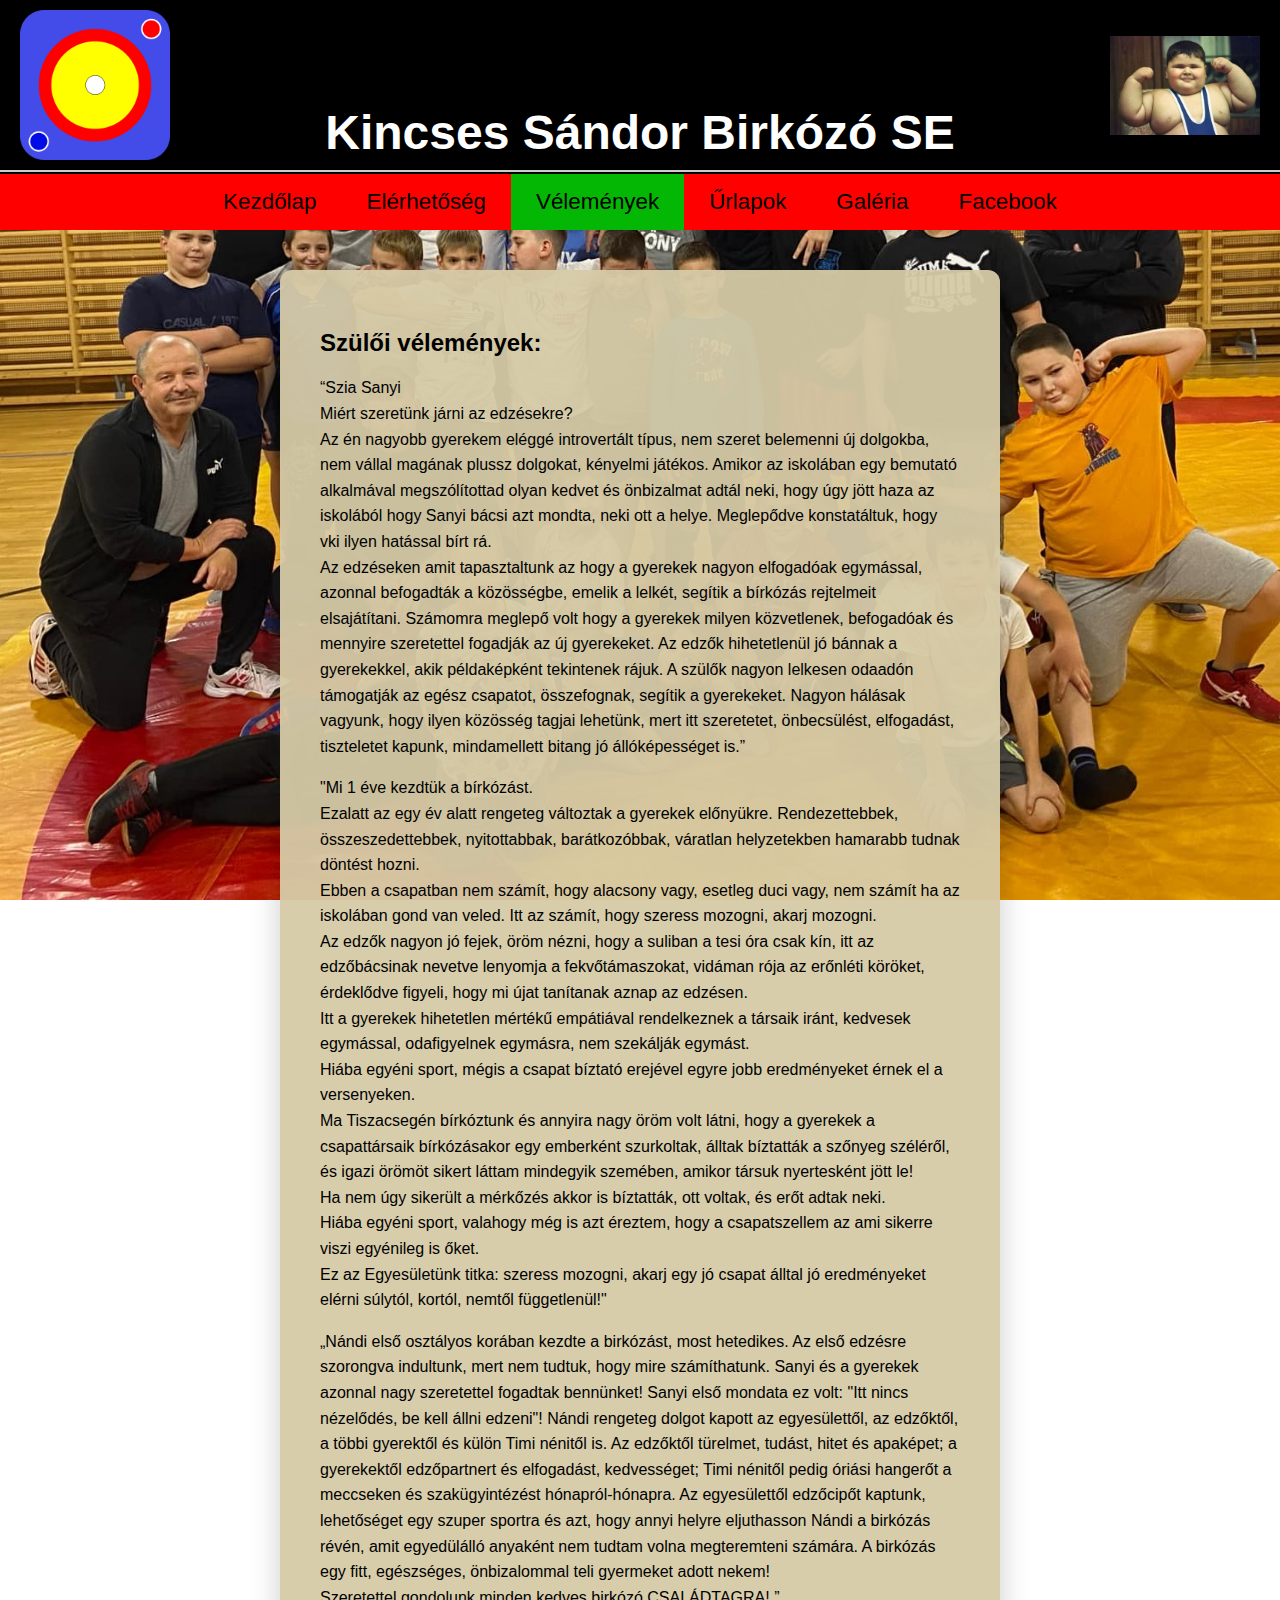
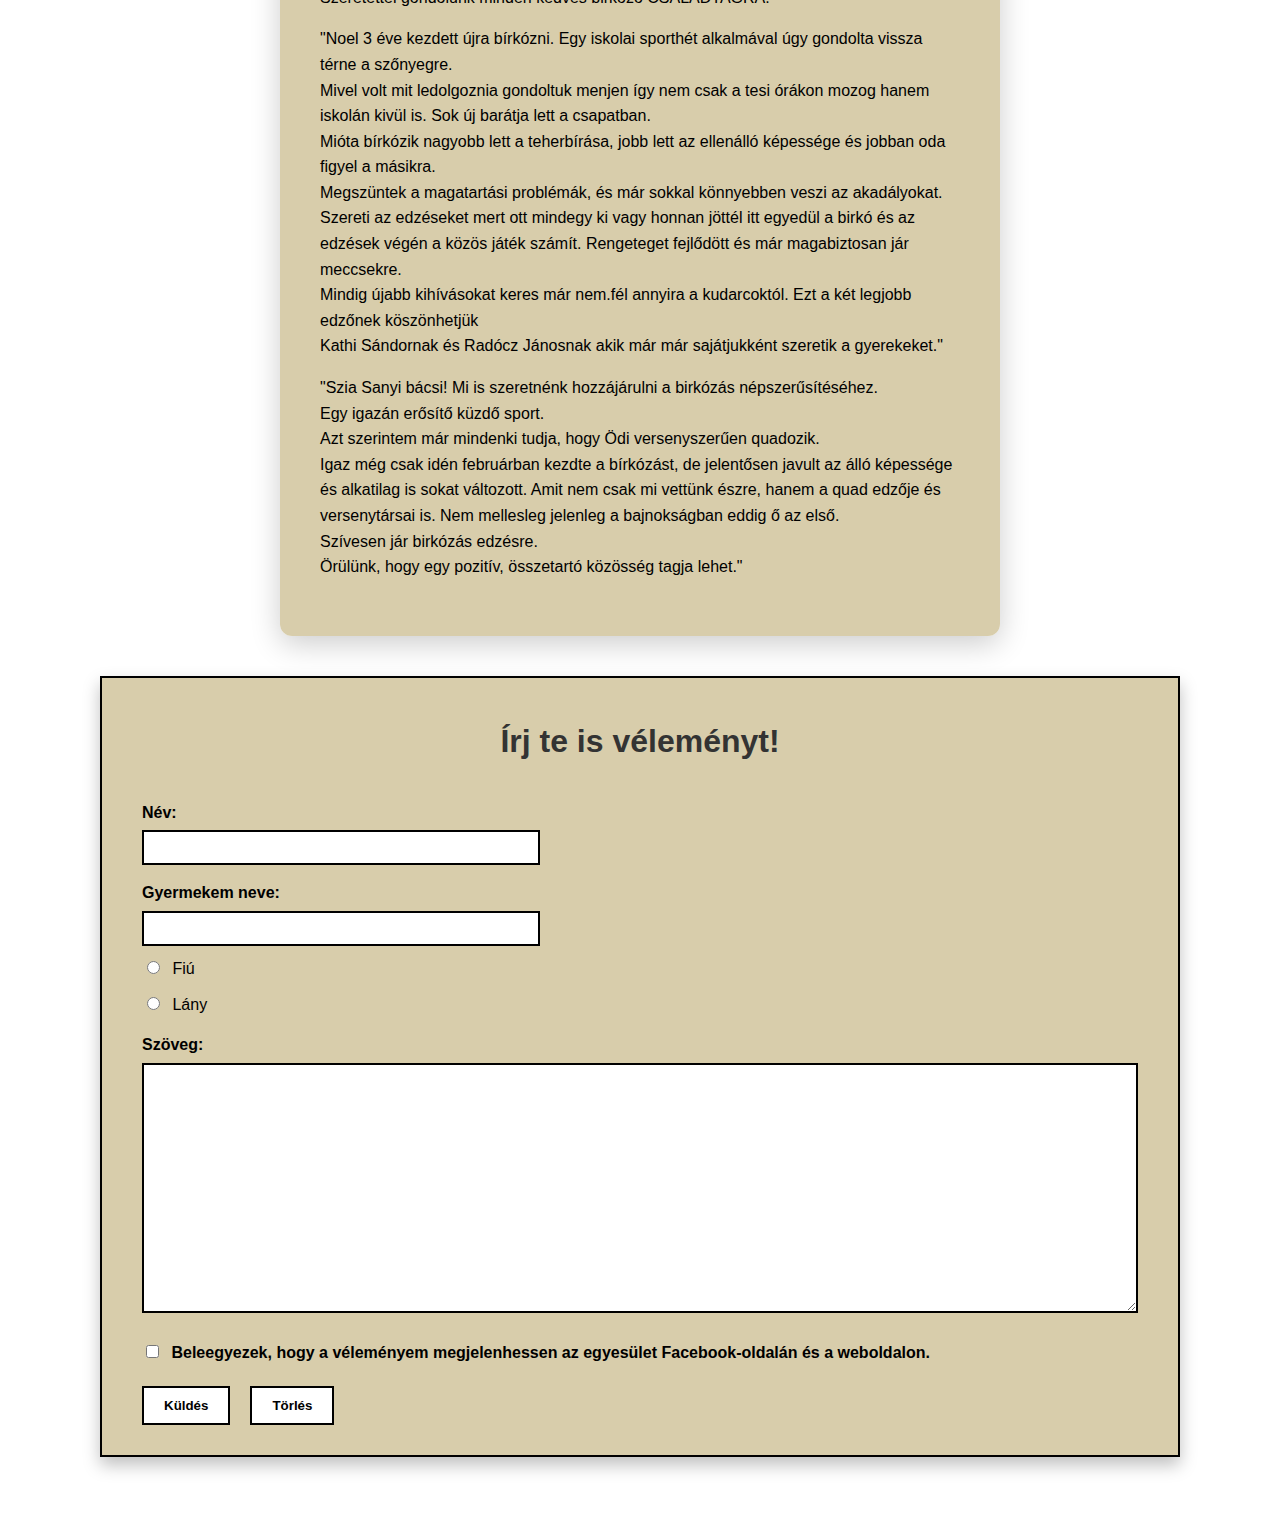
<file: reviewbackup.html>
<!DOCTYPE html>
    <html lang="hu">
<head>
  <meta charset="UTF-8">
  <meta name="viewport" content="width=device-width, initial-scale=1.0">
  <title>Kincses Sándor Birkózó SE - Vélemények</title>
  <link rel="stylesheet" href="reviews.css">
</head>

<script>
  window.addEventListener("scroll", function () {
    const navbar = document.querySelector(".navbar");
    const body = document.body;

    if(window.innerWidth > 768)
    {
      if (window.scrollY > 170) {
        navbar.classList.add("sticky");
        body.classList.add("sticky-nav-active");
      } else {
        navbar.classList.remove("sticky");
        body.classList.remove("sticky-nav-active");
    }
  }
  });
</script>

<body>
    <header class="header">
      <div class="logo logo-left">
        <img src="birk_logo.png" alt="Logo 1">
      </div>
      <div class="title">
        <h1>Kincses Sándor Birkózó SE</h1>
      </div>
      <div class="logo logo-right">
          <!-- EZEN MÉG ALAKÍTANI KELL-->
        <img src="birk_logo2.jpg" alt="Logo 2">
      </div>
    </header>

    <div class="menu-toggle" id="menu-toggle">
      ☰
    </div>
  
    <nav class="navbar" id="navbar">
      <a href="index.html">Kezdőlap</a>
      <a href="elerhetoseg.html">Elérhetőség</a>
      <a href="reviews.html" class="active">Vélemények</a>
      <a href="form.html">Űrlapok</a>
      <a href="gallery.html">Galéria</a>
      <a href="https://www.facebook.com/birkozas.hajduboszormeny" id="fb" target="_blank">Facebook</a>
    </nav>

    <main class="content">
      <div class="content-box">
        <h2>Szülői vélemények:</h3>
        <p>
          “Szia Sanyi<br>
          Miért szeretünk járni az edzésekre?<br>
          Az én nagyobb gyerekem eléggé introvertált típus, nem szeret belemenni új dolgokba, nem vállal magának plussz dolgokat, kényelmi játékos. 
          Amikor az iskolában egy bemutató alkalmával megszólítottad olyan kedvet és önbizalmat adtál neki, hogy úgy jött haza az iskolából hogy Sanyi bácsi azt mondta, neki ott a helye. 
          Meglepődve konstatáltuk, hogy vki ilyen hatással bírt rá.<br>
          Az edzéseken amit tapasztaltunk az hogy a gyerekek nagyon elfogadóak egymással, azonnal befogadták a közösségbe, emelik a lelkét, segítik a bírkózás rejtelmeit elsajátítani. 
          Számomra meglepő volt hogy a gyerekek milyen közvetlenek, befogadóak és mennyire szeretettel fogadják az új gyerekeket. Az edzők hihetetlenül jó bánnak a gyerekekkel, akik példaképként tekintenek rájuk. 
          A szülők nagyon lelkesen odaadón támogatják az egész csapatot, összefognak, segítik a gyerekeket. 
          Nagyon hálásak vagyunk, hogy ilyen közösség tagjai lehetünk, mert itt szeretetet, önbecsülést, elfogadást, tiszteletet kapunk, mindamellett bitang jó állóképességet is.” <br>
        </p>
        <p>
          "Mi 1 éve kezdtük a bírkózást.<br>
          Ezalatt az egy év alatt rengeteg változtak a gyerekek előnyükre. Rendezettebbek, összeszedettebbek, nyitottabbak, barátkozóbbak, váratlan helyzetekben hamarabb tudnak döntést hozni.<br>
          Ebben a csapatban nem számít, hogy alacsony vagy, esetleg duci vagy, nem számít ha az iskolában gond van veled. Itt az számít, hogy szeress mozogni, akarj mozogni.<br>
          Az edzők nagyon jó fejek, öröm nézni, hogy a suliban a tesi óra csak kín, itt az edzőbácsinak nevetve lenyomja a fekvőtámaszokat, vidáman rója az erőnléti köröket, érdeklődve figyeli, hogy mi újat tanítanak aznap az edzésen.<br>
          Itt a gyerekek hihetetlen mértékű empátiával rendelkeznek a társaik iránt, kedvesek egymással, odafigyelnek egymásra, nem szekálják egymást.<br>
          Hiába egyéni sport, mégis a csapat bíztató erejével egyre jobb eredményeket érnek el a versenyeken.<br>
          Ma Tiszacsegén bírkóztunk és annyira nagy öröm volt látni, hogy a gyerekek a csapattársaik bírkózásakor egy emberként szurkoltak, álltak bíztatták a szőnyeg széléről, és igazi örömöt sikert láttam mindegyik szemében, amikor társuk nyertesként jött le!<br>
          Ha nem úgy sikerült a mérkőzés akkor is bíztatták, ott voltak, és erőt adtak neki.<br>
          Hiába egyéni sport, valahogy még is azt éreztem, hogy a csapatszellem az ami sikerre viszi egyénileg is őket.<br>
          Ez az Egyesületünk titka: szeress mozogni, akarj egy jó csapat álltal jó eredményeket elérni súlytól, kortól, nemtől függetlenül!"<br>
        </p>
        <p>
          „Nándi első osztályos korában kezdte a birkózást, most hetedikes. Az első edzésre szorongva indultunk, mert nem tudtuk, hogy mire számíthatunk. 
          Sanyi és a gyerekek azonnal nagy szeretettel fogadtak bennünket! Sanyi első mondata ez volt: "Itt nincs nézelődés, be kell állni edzeni"! 
          Nándi rengeteg dolgot kapott az egyesülettől, az edzőktől, a többi gyerektől és külön Timi nénitől is. Az edzőktől türelmet, tudást, hitet és apaképet; a gyerekektől edzőpartnert és elfogadást, kedvességet; Timi nénitől pedig óriási hangerőt a meccseken és szakügyintézést hónapról-hónapra. 
          Az egyesülettől edzőcipőt kaptunk, lehetőséget egy szuper sportra és azt, hogy annyi helyre eljuthasson Nándi a birkózás révén, amit egyedülálló anyaként nem tudtam volna megteremteni számára. A birkózás egy fitt, egészséges, önbizalommal teli gyermeket adott nekem!<br>
          Szeretettel gondolunk minden kedves birkózó CSALÁDTAGRA! ”
        </p>
        <p>
          "Noel 3 éve kezdett újra bírkózni. Egy iskolai sporthét alkalmával úgy gondolta vissza térne a szőnyegre.<br>
          Mivel volt mit ledolgoznia gondoltuk menjen így nem csak a tesi órákon mozog hanem iskolán kivül is. Sok új barátja lett a csapatban.<br>
          Mióta bírkózik nagyobb lett a teherbírása, jobb lett az ellenálló képessége és jobban oda figyel a másikra.<br>
          Megszüntek a magatartási problémák, és már sokkal könnyebben veszi az akadályokat.<br>
          Szereti az edzéseket mert ott mindegy ki vagy honnan jöttél itt egyedül a birkó és az edzések végén a közös játék számít. Rengeteget fejlődött és már magabiztosan jár meccsekre.<br>
          Mindig újabb kihívásokat keres már nem.fél annyira a kudarcoktól. Ezt a két legjobb edzőnek köszönhetjük<br>
          Kathi Sándornak és Radócz Jánosnak akik már már sajátjukként szeretik a gyerekeket."
        </p>
        <p>
          "Szia Sanyi bácsi! Mi is szeretnénk hozzájárulni a birkózás népszerűsítéséhez.<br>
          Egy igazán erősítő küzdő sport.<br>
          Azt szerintem már mindenki tudja, hogy Ödi versenyszerűen quadozik.<br>
          Igaz még csak idén februárban kezdte a bírkózást, de jelentősen javult az álló képessége és alkatilag is sokat változott. Amit nem csak mi vettünk észre, hanem a quad edzője és versenytársai is. Nem mellesleg jelenleg a bajnokságban eddig ő az első.<br>
          Szívesen jár birkózás edzésre.<br>
          Örülünk, hogy egy pozitív, összetartó közösség tagja lehet."
        </p>
      </div>

      <section class="form-section">
    <div class="form-container">
      <h1 class="urcim">Írj te is véleményt!</h1>
      <form>
        <div class="form-left">
          <label for="name">Név:</label>
          <input type="text" id="name" name="name">
  
          <label for="child-name">Gyermekem neve:</label>
          <input type="text" id="child-name" name="child-name">
  
          <div class="gender">
            <label><input type="radio" name="gender" value="fiú"> Fiú</label>
            <label><input type="radio" name="gender" value="lány"> Lány</label>
          </div>
  
        <div class="form-right">
          <label for="message">Szöveg:</label>
          <textarea id="message" name="message" rows="10"></textarea>
        </div>

        <div class="consent">
          <label>
            <input type="checkbox" unchecked>
            Beleegyezek, hogy a véleményem megjelenhessen az egyesület Facebook-oldalán és a weboldalon.
          </label>
        </div>

        <div class="buttons">
          <button type="submit" id="kuldes">Küldés</button>
          <button type="reset" id="torles">Törlés</button>
        </div>
      </div>
      </form>
    </div>
      </section>
    </main>

    <script>
      const toggle = document.getElementById('menu-toggle');
      const navbar = document.getElementById('navbar');
    
      toggle.addEventListener('click', () => {
        navbar.classList.toggle('active');
      });
    </script>
</body>
</file>
<file: index.css>
body 
{
    margin: 0;
    font-family: Arial, sans-serif;
}
.header 
{
    display: flex;
    align-items: center;
    justify-content: space-between;
    background-color: black;
    padding: 10px 20px;
    border-bottom: 2px solid #ccc;
}

.skip-link {
      position: absolute;
      top: -40px;
      left: 0;
      background: #000;
      color: #fff;
      padding: 8px;
      z-index: 100;
      text-decoration: none;
    }

    .skip-link:focus {
      top: 0;
    }

  .logo 
{
    width: 150px;
    height: 150px;
    display: flex;
    align-items: center;
    justify-content: center;
}
  
  .logo img {
    max-width: 100%;
    max-height: 100%;
    object-fit: contain;
  }

  #dagi
  {
    height: 150px;
  }
  
  .title {
    text-align: center;
    align-self: last baseline;
    flex-grow: 1;
  }
  
  .title h1 {
    margin: 0;
    font-size: 300%;
    /*background-color: #ccc;*/
    color: white;
  }
  
  .navbar {
  display: flex;
  justify-content: center;
  background-color: red;
  border-top: 2px solid black;
  transition: all 0.3s ease;
  }
  
  .navbar.sticky {
    position: fixed;
    top: 0;
    left: 0;
    right: 0;
    z-index: 1000;
    box-shadow: 0 2px 5px rgba(0, 0, 0, 0.2);
  }

  body.sticky-nav-active {
    padding-top: 60px; /* vagy amekkora a navbar magassága */
  }

  .navbar a {
    padding: 15px 25px;
    text-decoration: none;
    color: black;
    font-size: 140%;
    transition: background-color 0.3s ease;
  }
  
  .navbar a:hover {
    background-color: rgb(5, 183, 5);
  }

  .active
  {
    background-color: rgb(5, 183, 5);
    /*color: white;*/
  }

  #fb:hover
  {
    background-color: blue;
    color: white;
  }
  .motiv
  {
    text-align: center;
  }

  .content {
    min-height: calc(100vh - 200px); /* hogy kitöltse a képernyőt header + nav után */
    display: flex;
    line-height: 160%;
    justify-content: center;
    align-items: flex-start;
    padding: 40px;
    background-image: url('kepek/csapat2.jpg'); /* marad érintetlenül */
    background-size: cover;
    background-position: center;
    background-attachment: fixed;
  }
  
  /* Csak a szövegdoboz középen */
  .content-box {
    background-color: rgba(214, 202, 167, 0.95);
    color: black;
    padding: 40px;
    max-width: 800px;
    width: 100%;
    border-radius: 12px;
    box-shadow: 0 8px 30px rgba(0, 0, 0, 0.2);
    text-align: left;
  }
  
  /* Hamburger gomb alapstílus */
.menu-toggle {
  display: none;
  font-size: 140%;
  cursor: pointer;
  padding: 10px 20px;
  background-color: red;
  border-bottom: 2px solid #ccc;
  color: black;
}

/* Mobilnézet */
@media (max-width: 890px) {
  .menu-toggle {
    display: block;
  }

  .navbar {
    flex-direction: column;
    align-items: center;
    display: none; /* alapból rejtve */
    background-color: red;
  }

  .navbar.active {
    display: flex; /* megjelenítés gombra */
  }

  .navbar a {
    width: 100%;
    text-align: center;
    border-top: 1px solid #ccc;
  }

  .title h1 
  {
    font-size: 200%;
  }
}

@media print {
  /* Elrejtjük a fejlécet, menüt, hamburger ikont */
  .header,
  .navbar,
  .menu-toggle,
  .skip-link,
  script,
  footer {
    display: none !important;
  }

  /* Háttérkép eltávolítása és szín fehérre állítása */
  body,
  .content {
    background: white !important;
    background-image: none !important;
    color: black !important;
  }

  /* Szövegdoboz kinézet egyszerűsítése */
  .content-box {
    background: white !important;
    color: black !important;
    box-shadow: none !important;
    border: none !important;
    padding: 0;
  }

  /* Betűméret, margók nyomtatáshoz */
  body {
    font-size: 12pt;
    margin: 2cm;
  }

  /* Linkek ne legyenek kékek */
  a {
    color: black !important;
    text-decoration: none !important;
  }

  /* Oldaltörés segítése ha szükséges */
  h2, h3 {
    page-break-after: avoid;
    page-break-inside: avoid;
  }

  p {
    page-break-inside: avoid;
  }
}
</file>
<file: form.css>
body 
{
    margin: 0;
    font-family: Arial, sans-serif;
}
  
  .header 
{
    display: flex;
    align-items: center;
    justify-content: space-between;
    background-color: black;
    padding: 10px 20px;
    border-bottom: 2px solid #ccc;
}
  
  .logo 
{
    width: 150px;
    height: 150px;
    display: flex;
    align-items: center;
    justify-content: center;
}
  
  .logo img {
    max-width: 100%;
    max-height: 100%;
    object-fit: contain;
  }
  
  .title {
    text-align: center;
    align-self: last baseline;
    flex-grow: 1;
  }
  
  .title h1 {
    margin: 0;
    font-size: 300%;
    /*background-color: #ccc;*/
    color: white;
  }
  
  .navbar {
    display: flex;
    justify-content: center;
    background-color: red;
    border-top: 2px solid black;
  }

  .navbar.sticky {
    position: fixed;
    top: 0;
    left: 0;
    right: 0;
    z-index: 1000;
    box-shadow: 0 2px 5px rgba(0, 0, 0, 0.2);
  }

  body.sticky-nav-active {
    padding-top: 60px; /* vagy amekkora a navbar magassága */
  }
  
  .navbar a {
    padding: 15px 25px;
    text-decoration: none;
    color: black;
    font-size: 140%;
    transition: background-color 0.3s ease;
  }
  
  .navbar a:hover {
    background-color: rgb(5, 183, 5);
  }

  .active
  {
    background-color: rgb(5, 183, 5);
  }

  #fb
  {
    text-align: right;
    justify-content: right;
  }

  #fb:hover
  {
    background-color: blue;
    color: white;
  }

  .content {
    min-height: calc(100vh - 200px); /* hogy kitöltse a képernyőt header + nav után */
    display: flex;
    line-height: 160%;
    justify-content: center;
    align-items: top;
    padding: 40px;
    background-image: url('edzes3.jpg'); /* marad érintetlenül */
    background-size: cover;
    background-position: center;
    background-attachment: fixed;
  }
  
  /* Csak a szövegdoboz középen */
  .content-box {
    background-color: rgba(214, 202, 167, 0.95);
    color: black;
    padding: 40px;
    max-width: 800px;
    width: 100%;
    border-radius: 12px;
    box-shadow: 0 8px 30px rgba(0, 0, 0, 0.2);
    text-align: left;
  }

  /* Hamburger gomb alapstílus */
.menu-toggle {
  display: none;
  font-size: 30px;
  cursor: pointer;
  padding: 10px 20px;
  background-color: lightgreen;
  border-bottom: 2px solid #ccc;
}

/* Mobilnézet */
@media (max-width: 768px) {
  .menu-toggle {
    display: block;
  }

  .navbar {
    flex-direction: column;
    align-items: center;
    display: none; /* alapból rejtve */
  }

  .navbar.active {
    display: flex; /* megjelenítés gombra */
  }

  .navbar a {
    width: 100%;
    text-align: center;
    border-top: 1px solid #ccc;
  }
}
</file>
<file: gallery.css>
body 
{
        margin: 0;
    font-family: Arial, sans-serif;
    background-color: black;
}
  
  .header 
{
    display: flex;
    align-items: center;
    justify-content: space-between;
    background-color: black;
    padding: 10px 20px;
    border-bottom: 2px solid #ccc;
}
  
  .logo 
{
    width: 150px;
    height: 150px;
    display: flex;
    align-items: center;
    justify-content: center;
}
  
  .logo img {
    max-width: 100%;
    max-height: 100%;
    object-fit: contain;
  }
  
  .title {
    text-align: center;
    align-self: last baseline;
    flex-grow: 1;
  }
  
  .title h1 {
    margin: 0;
    font-size: 300%;
    /*background-color: #ccc;*/
    font-weight: bold;
    color: white;
  }
  
  .navbar {
    display: flex;
    justify-content: center;
    background-color: red;
    border-top: 2px solid black;
  }

  .navbar.sticky {
    position: fixed;
    top: 0;
    left: 0;
    right: 0;
    z-index: 1000;
    box-shadow: 0 2px 5px rgba(0, 0, 0, 0.2);
  }

  body.sticky-nav-active {
    padding-top: 60px; /* vagy amekkora a navbar magassága */
  }
  
  .navbar a {
    padding: 15px 25px;
    text-decoration: none;
    color: #333;
    font-size: 140%;
    transition: background-color 0.3s ease;
  }
  
  .navbar a:hover {
    background-color: rgb(5, 183, 5);
  }

  .active
  {
    background-color: rgb(5, 183, 5);
  }

  #fb
  {
    text-align: right;
    justify-content: right;
  }

  #fb:hover
  {
    background-color: blue;
    color: white;
  }

  .map {
    flex: 1 1 300px;
  }
  
  .map img {
    width: 100%;
    height: auto;
    border: 1px solid #ccc;
  }

  /* Lightbox overlay */
.overlay {
  position: fixed;
  display: none;
  top: 0;
  left: 0;
  width: 100vw;
  height: 100vh;
  background-color: rgba(0,0,0,0.8);
  justify-content: center;
  align-items: center;
  z-index: 9999;
}

.overlay img.large-map {
  max-width: 90%;
  max-height: 90%;
  border: 4px solid #fff;
  box-shadow: 0 0 20px rgba(255, 255, 255, 0.4);
  border-radius: 8px;
  cursor: zoom-out;
}

/* Thumbnail hover effect */
.map img.thumbnail {
  cursor: zoom-in;
  transition: transform 0.2s ease;
}

.map img.thumbnail:hover {
  transform: scale(1.02);
}

  .content {
    min-height: calc(100vh - 200px); /* hogy kitöltse a képernyőt header + nav után */
    display: flex;
    line-height: 130%;
    justify-content: center;
    align-items: top;
    padding: 40px;
    /*background-image: url('csapat2.jpg');  */
    background-size: cover;
    background-position: center;
    background-attachment: fixed;
  }
  
  /* Csak a szövegdoboz középen */
  .content-box {
    background-color: black;
    color: black;
    padding: 40px;
    /*max-width: 800px;*/
    width: 200%;
    /*border-radius: 12px;
    box-shadow: 0 8px 30px rgba(0, 0, 0, 0.2);*/
    text-align: left;
  }

  .kiscim
  {
    color: white;
  }

  figcaption
  {
    color: white;
  }


  .coaches {
    margin: 40px 0;
    padding: 0 20px;
  }
  
  .coaches h2 {
    margin-bottom: 20px;
  }
  
  .coach-gallery {
    display: flex;
    justify-content: space-around;
    flex-wrap: wrap;
    gap: 20px;
  }

  .flickity-viewport
  {
    transition: height 0.2s;
  }

  .carousel-pic
  {
    height: 10%;
  }

  .carousel-cell
  {
    width: 45%; /* vagy 50% - padding miatt lehet picit kevesebb */
    transition: transform 0.3s ease, filter 0.3s ease;
    filter: brightness(0.7);
  }

  .carousel-cell img
  {
    max-height: 600px;
    max-width: 100%;
    /*height: auto;
    width: auto;*/
    object-fit: cover;
    display: block;
    margin: 0 auto;

    width: 100%;
    height: auto;
    border-radius: 10px;
    transition: transform 0.3s ease;
  }

  .carousel.is-fullscreen .carousel-cell {
    height: 100%;
  }

  .carousel-cell.is-selected
  {
    /*max-width: 100%;
    max-height: 600px;
    height: auto;
    width: auto;*/

    transform: scale(1.1);
    z-index: 2;
    filter: brightness(1);
  }

  .button-container {
    display: flex;
    justify-content: center;
    gap: 2rem;
    margin-top: 4rem;
    flex-wrap: wrap;
  }
  
  .image-button {
    display: flex;
    justify-content: center;
    align-items: center;
    width: 250px;
    height: 150px;
    text-decoration: none;
    color: white;

    text-shadow:
    -1px -1px 0 black,
     1px -1px 0 black,
    -1px  1px 0 black,
     1px  1px 0 black;

    font-size: 1.5rem;
    font-weight: bold;
    border-radius: 12px;
    background-size: cover;
    background-position: center;
    box-shadow: 0 4px 15px rgba(0, 0, 0, 0.3);
    transition: transform 0.2s ease;
  }
  
  .image-button:hover {
    transform: scale(1.05);
  }
  
  /* Különböző háttérképek a két gombhoz */
  .btn-1 {
    background-image: url("edzes.jpg");
  }
  
  .btn-2 {
    background-image: url("gyozelem.jpg");
  }
  
  
  /* Hamburger gomb alapstílus */
.menu-toggle {
  display: none;
  font-size: 30px;
  cursor: pointer;
  padding: 10px 20px;
  background-color: lightgreen;
  border-bottom: 2px solid #ccc;
}

/* Mobilnézet */
@media (max-width: 768px) {
  .trainers {
    flex-direction: column;
    gap: 20px;
  }

  .menu-toggle {
    display: block;
  }

  .navbar {
    flex-direction: column;
    align-items: center;
    display: none; /* alapból rejtve */
  }

  .navbar.active {
    display: flex; /* megjelenítés gombra */
  }

  .navbar a {
    width: 100%;
    text-align: center;
    border-top: 1px solid #ccc;
  }

  .title h1
  {
    font-size: 100%;
  }
}
</file>
<file: reviews.css>
body 
{
        margin: 0;
    font-family: Arial, sans-serif;
}
  
  .header 
{
    display: flex;
    align-items: center;
    justify-content: space-between;
    background-color: black;
    padding: 10px 20px;
    border-bottom: 2px solid #ccc;
}
  
  .logo 
{
    width: 150px;
    height: 150px;
    display: flex;
    align-items: center;
    justify-content: center;
}
  
  .logo img {
    max-width: 100%;
    max-height: 100%;
    object-fit: contain;
  }
  
  .title {
    text-align: center;
    align-self: last baseline;
    flex-grow: 1;
  }
  
  .title h1 {
    margin: 0;
    font-size: 300%;
    /*background-color: #ccc;*/
    color: white;
  }
  
  .navbar {
    display: flex;
    justify-content: center;
    background-color: red;
    border-top: 2px solid black;
  }

  .navbar.sticky {
    position: fixed;
    top: 0;
    left: 0;
    right: 0;
    z-index: 1000;
    box-shadow: 0 2px 5px rgba(0, 0, 0, 0.2);
  }

  body.sticky-nav-active {
    padding-top: 60px; /* vagy amekkora a navbar magassága */
  }
  
  .navbar a {
    padding: 15px 25px;
    text-decoration: none;
    color: black;
    font-size: 140%;
    transition: background-color 0.3s ease;
  }
  
  .navbar a:hover {
    background-color: rgb(5, 183, 5);
  }

  .active
  {
    background-color: rgb(5, 183, 5);
  }
/*
  #fb
  {
    text-align: right;
    justify-content: right;
  }
*/
  #fb:hover
  {
    background-color: blue;
    color: white;
  }

  .content {
    min-height: calc(100vh - 200px); /* kitölti a képernyőt header + nav után */
    display: flex;
    line-height: 160%;
    justify-content: center;
    align-items: center;
    padding: 40px;
    background-image: url('kepek/edzes2.jpg');
    background-size: cover;
    background-position: center;
    background-attachment: fixed;
    width: 100%;
    box-sizing: border-box;
    flex-direction: column;
  }
  
  /* Csak a szövegdoboz középen */
  .content-box {
    background-color: rgba(214, 202, 167, 0.95);
    color: black;
    padding: 40px;
    max-width: 60%;
    width: 100%;
    border-radius: 12px;
    box-shadow: 0 8px 30px rgba(0, 0, 0, 0.2);
    text-align: left;
    box-sizing: border-box;
  }

  .form-section {
    width: 100%;
    padding: 40px 0;
    display: flex;
    justify-content: center;
    box-sizing: border-box;
  }

  .form-container {
    background-color: rgba(214, 202, 167, 0.95);
    border: 2px solid #000;
    padding: 30px 40px;
    max-width: 1200px;
    width: 90%;
    box-shadow: 0 8px 16px rgba(0, 0, 0, 0.25);
    box-sizing: border-box;
  }
  
  /* Cím */
  .urcim {
    text-align: center;
    color: #333;
    margin-bottom: 30px;
  }
  
  /* Űrlap elrendezés */
  form {
    display: flex;
    gap: 40px;
    justify-content: space-between;
    flex-wrap: wrap;
  }
  
  .form-left,
  .form-right {
    flex: 1;
    min-width: 300px;
  }
  
  /* Címkék és mezők */
  label {
    display: block;
    margin-top: 15px;
    margin-bottom: 5px;
    font-weight: bold;
  }
  
  input[type="text"],
  textarea {
    width: 40%;
    padding: 8px;
    border: 2px solid #000;
    box-sizing: border-box;
  }

  #message
  {
    width: 100%;
  }
  
  textarea {
    resize: vertical;
    min-height: 250px;
  }
  
  /* Nem választó */
  .gender label {
    display: block;
    margin-top: 10px;
    font-weight: normal;
  }
  
  input[type="radio"],
  input[type="checkbox"] {
    margin-right: 8px;
  }
  
  /* Beleegyezés */
  .consent {
    margin-top: 20px;
  }
  
  /* Gombok */
  .buttons {
    display: flex;
    gap: 20px;
    margin-top: 20px;
    flex-wrap: wrap;
  }
  
  button {
    padding: 10px 20px;
    border: 2px solid #000;
    background-color: #fff;
    cursor: pointer;
    font-weight: bold;
    transition: background-color 0.3s ease;
  }
  /*
  button:hover {
    background-color: ;
  }
    */

  #kuldes:hover
  {
    background-color: green;
  }

  #torles:hover
  {
    background-color: red;
  }
  
  /* 🔽 RESPONSIVE STYLES 🔽 */
  @media (max-width: 890px) {
    form {
      flex-direction: column;
    }
  
    .form-left,
    .form-right {
      width: 100%;
    }
  
    .buttons {
      flex-direction: column;
      align-items: stretch;
    }
  
    button {
      width: 100%;
    }
  }

  /* Hamburger gomb alapstílus */
.menu-toggle {
  display: none;
  font-size: 140%;
  cursor: pointer;
  padding: 10px 20px;
  background-color: red;
  border-bottom: 2px solid #ccc;
}

/* Mobilnézet */
@media (max-width: 890px) {
  .menu-toggle {
    display: block;
  }

  .navbar {
    flex-direction: column;
    align-items: center;
    display: none; /* alapból rejtve */
    background-color: red;
  }

  .navbar.active {
    display: flex; /* megjelenítés gombra */
  }

  .navbar a {
    width: 100%;
    text-align: center;
    border-top: 1px solid #ccc;
  }

  .content
  {
    padding: 10%;
  }

  .content-box
  {
    max-width: 100%;
  }

  .form-container {
    padding: 20px; /* kisebb belső tér mobilon */
  }

  .form-left,
  .form-right {
    width: 100%;
    min-width: unset; /* hogy ne próbálja túltolni a konténert */
  }

  input[type="text"],
  textarea
  {
    width: 100%;
  }
}
</file>
